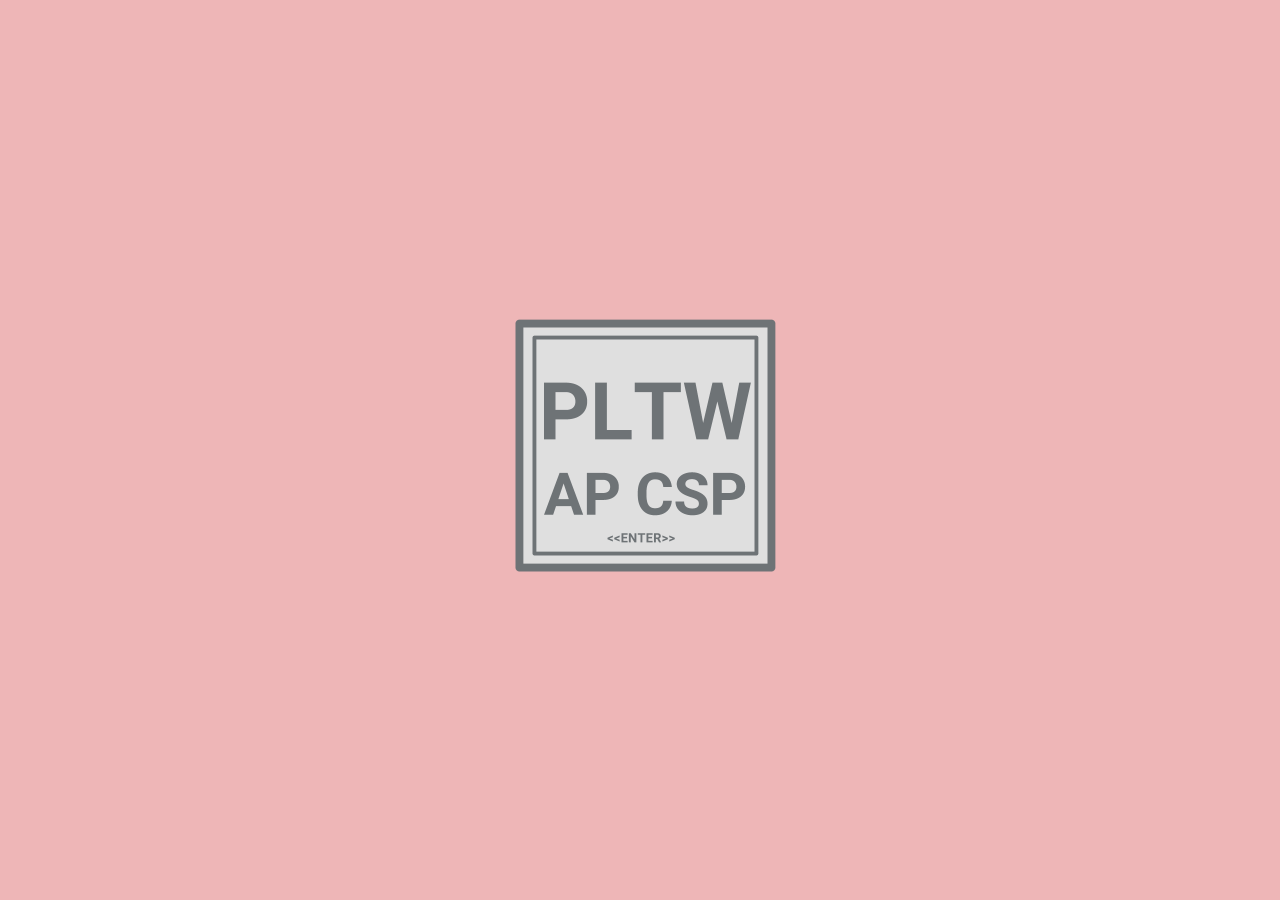
<file: index.html>
<!doctype html>
<html lang="en">
  <head>
    <meta charset="utf-8">
    <link href="my_website/web.css" rel="stylesheet" type="text/css">
    <title>PLTW-APCSP-Terry Nguyen</title>
  </head>
  <body>
    <a href="my_website/about.html"><img class="home" src="my_website/images/enter.png"></a>
  </body>
</html>
</file>
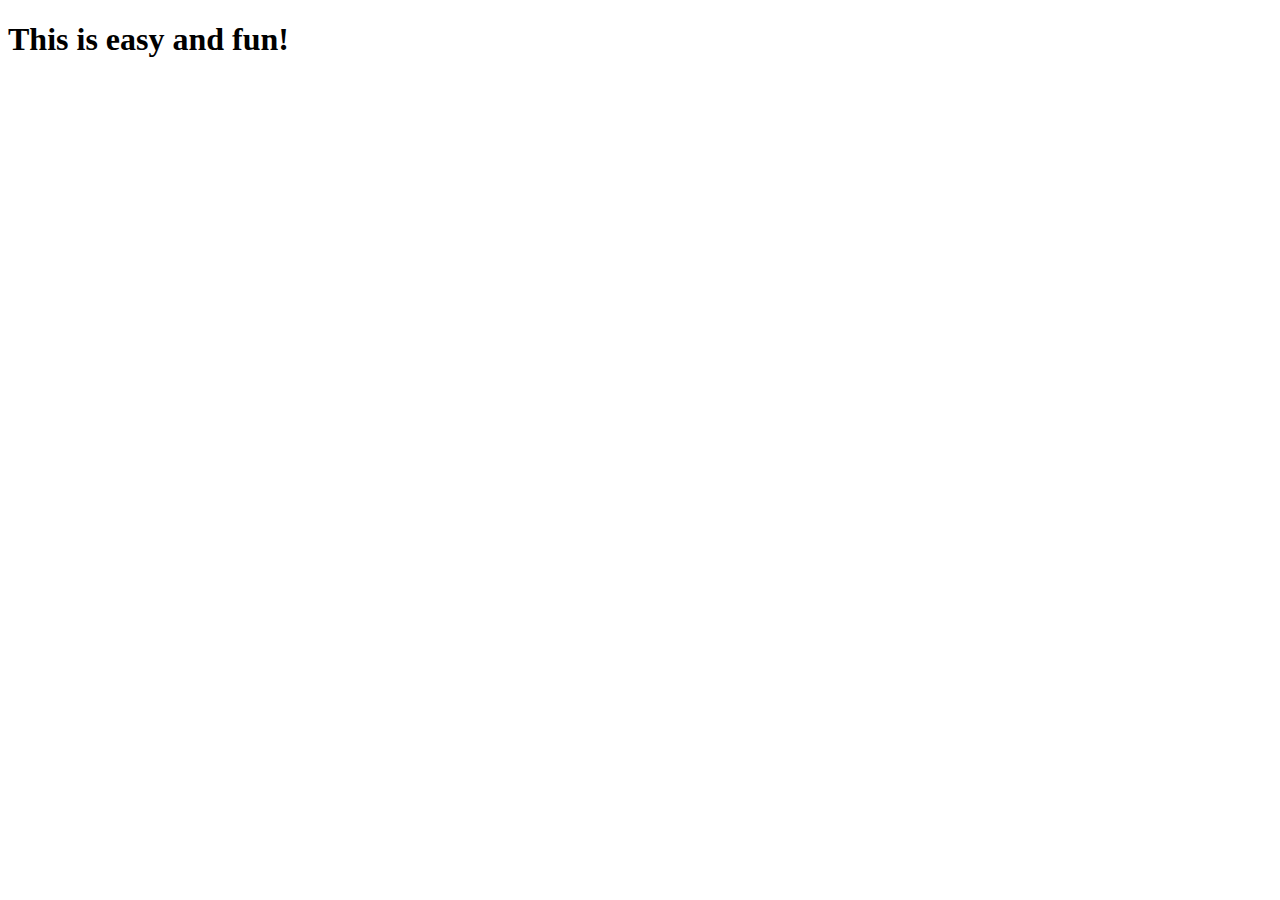
<file: 214/index.html>
<!doctype html>
<html lang="en">
    <head>
        <meta charset="utf-8">
        <title>Terry Nguyen's Website</title>
    </head>
    <body>
        <h1>
            This is easy and fun!
        </h1>
    </body>
</html>
</file>
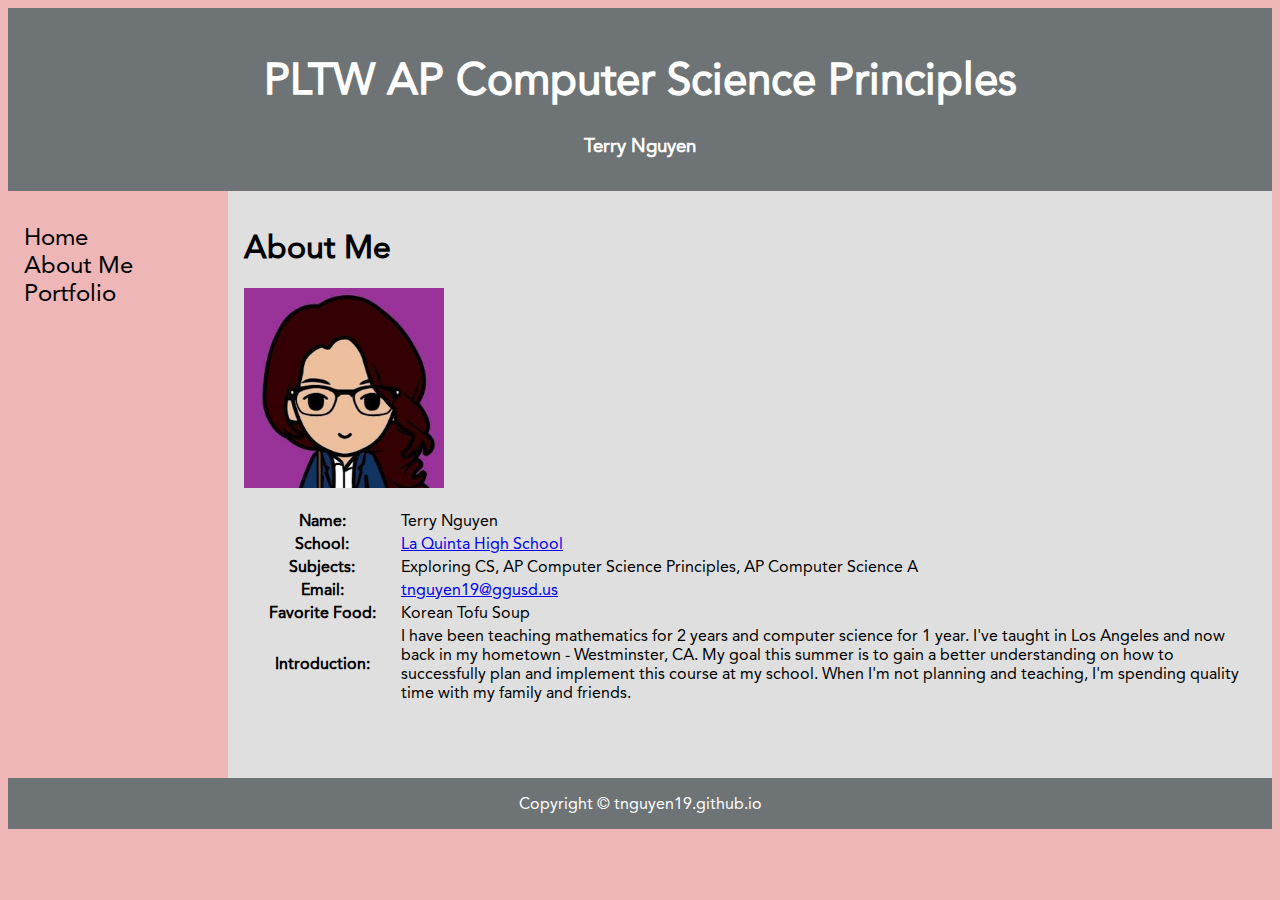
<file: about.html>
<!doctype html>
<html lang="en">
  <head>
    <meta charset="utf-8">
    <link href="web.css" rel="stylesheet" type="text/css">
    <title>About Me</title>
  </head>
  <body>
    <div class = "container">
      <header>
          <h1>PLTW AP Computer Science Principles</h1>
          <h3>Terry Nguyen</h3>
      </header>
      <nav>
          <ul>
              <li><a href="index.html">Home</a></li>
              <li><a href="about.html">About Me</a></li>
              <li><a href="portfolio.html">Portfolio</a></li>
          </ul>
      </nav>
      <article>
          <h1>About Me</h1>
          <p><img src="images/self.jpg" height="200"></p>
          <table>
            <tr><th>Name:</th><td>Terry Nguyen</td></tr>
            <tr><th>School:</th><td><a href="http://www.laquintahs.org">La Quinta High School</a></td></tr>
            <tr><th>Subjects:</th><td>Exploring CS, AP Computer Science Principles, AP Computer Science A</td></tr>
            <tr><th>Email:</th><td><a href="mailto:tnguyen19@ggusd.us">tnguyen19@ggusd.us</a></td></tr>
            <tr><th>Favorite Food:</th><td>Korean Tofu Soup</td></tr>
            <tr><th>Introduction:</th><td>I have been teaching mathematics for 2 years and computer science for 1 year.
            I've taught in Los Angeles and now back in my hometown - Westminster, CA.
            My goal this summer is to gain a better understanding on how to successfully plan and implement this course at my school.
            When I'm not planning and teaching, I'm spending quality time with my family and friends. </td></tr>
          </table>
          <br><br><br>
      </article>
      <footer>Copyright © tnguyen19.github.io</footer>
    </div>
  </body>
</html>
</file>
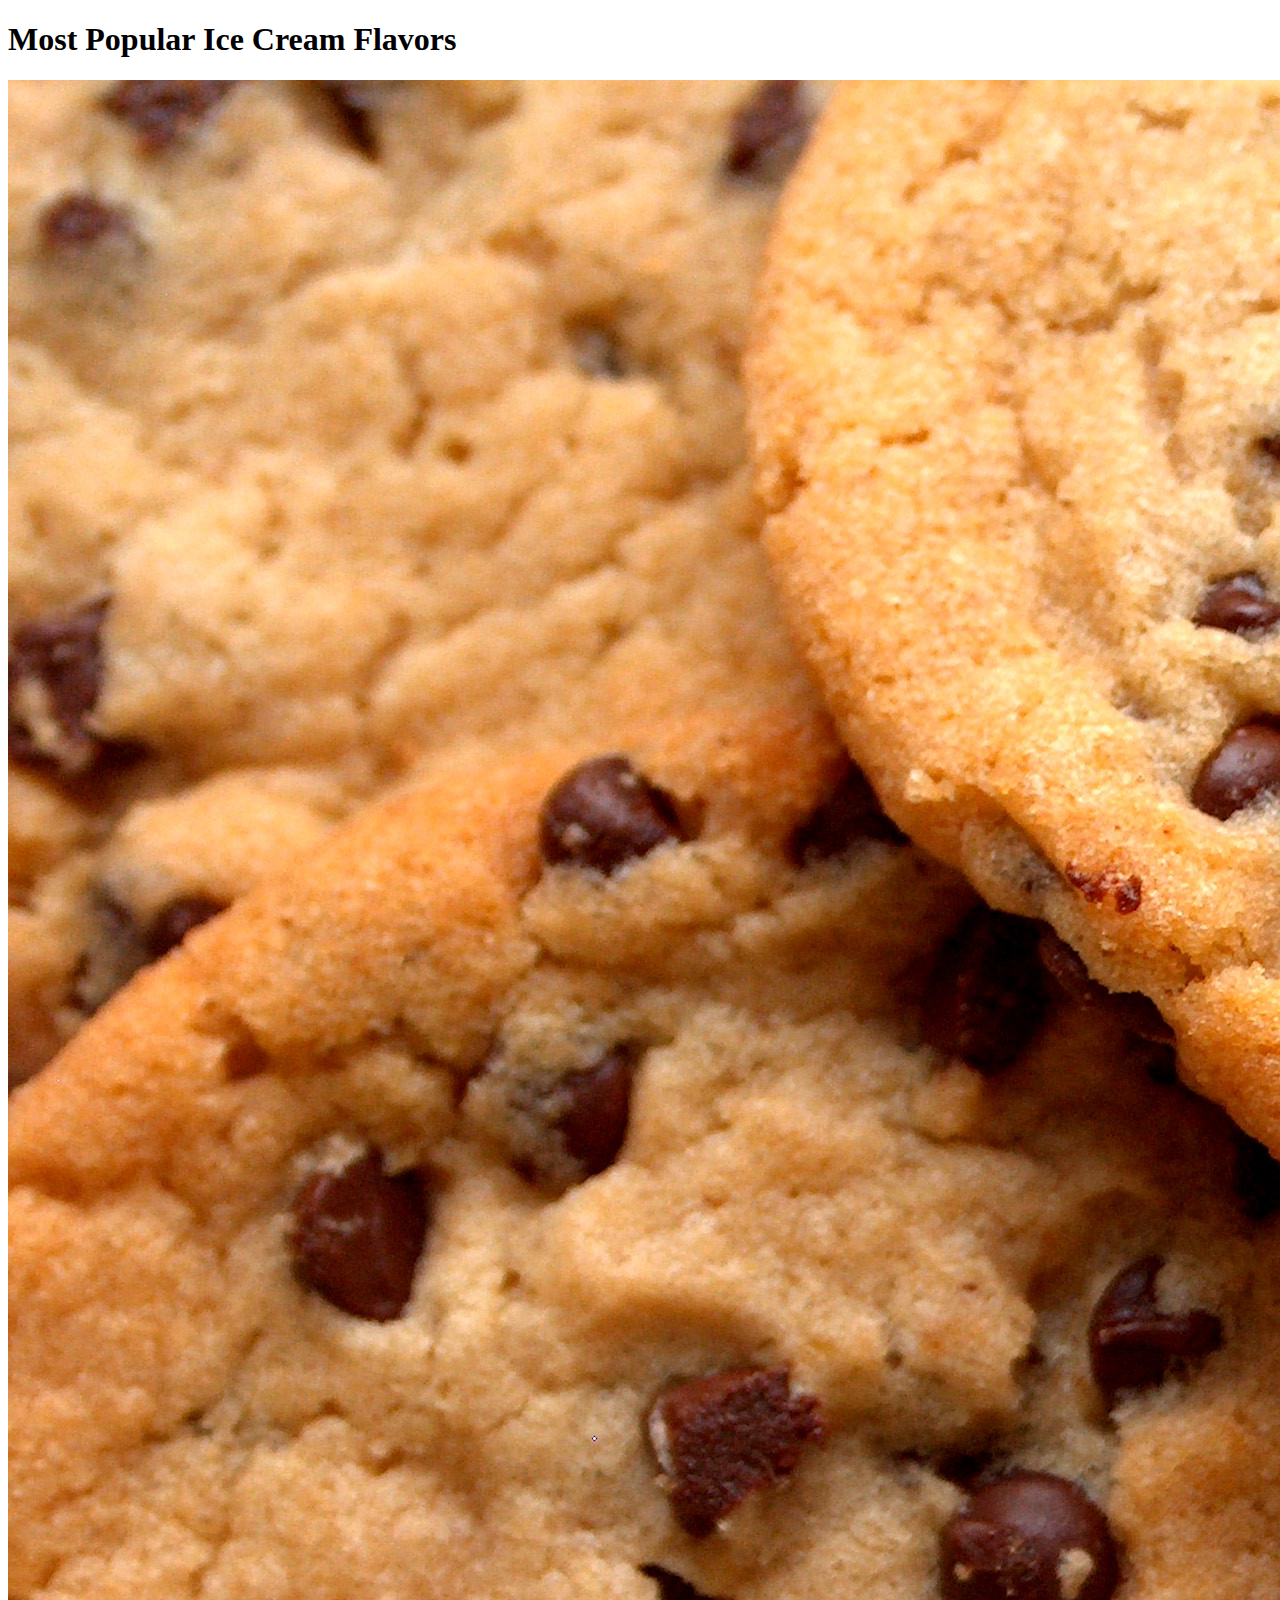
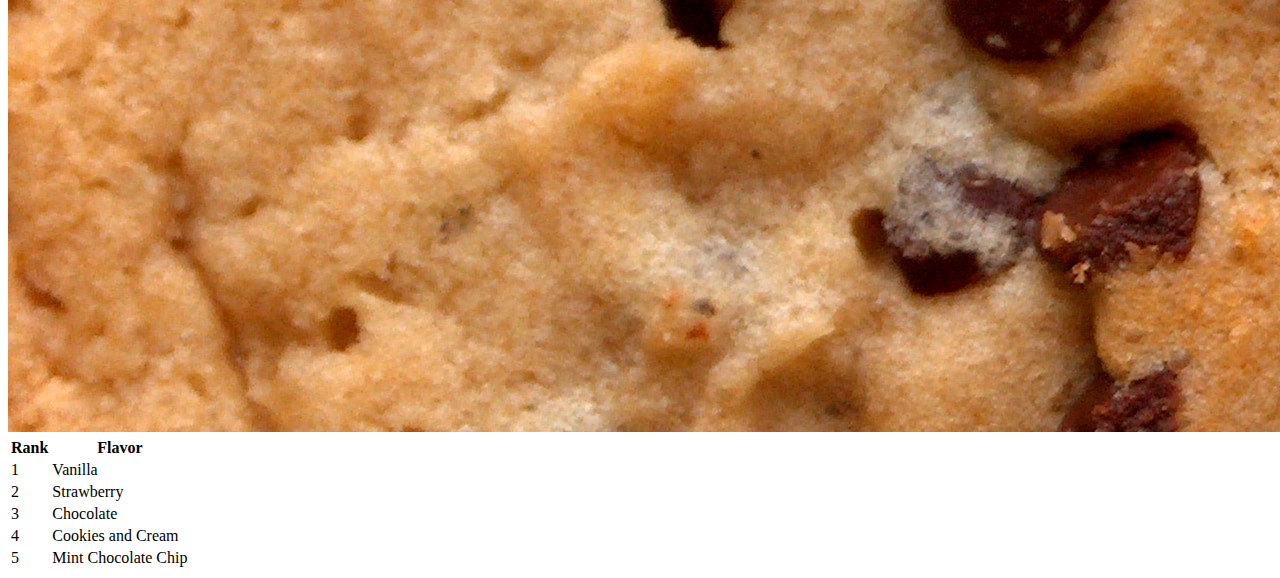
<file: ice.html>
<!DOCTYPE html>
<html>
  <head>
    <meta charset="utf-8">
    <title>I Scream For Ice Cream!</title>
  </head>
  <body>
    <h1>Most Popular Ice Cream Flavors</h1>
    <table>
      <img src="cookies.jpg" />
      <tr><th>Rank</th><th>Flavor</th></tr>
      <tr><td>1</td><td>Vanilla</td></tr>
      <tr><td>2</td><td>Strawberry</td></tr>
      <tr><td>3</td><td>Chocolate</td></tr>
      <tr><td>4</td><td>Cookies and Cream</td></tr>
      <tr><td>5</td><td>Mint Chocolate Chip</td></tr>
    </table>
  </body>
</html>
</file>
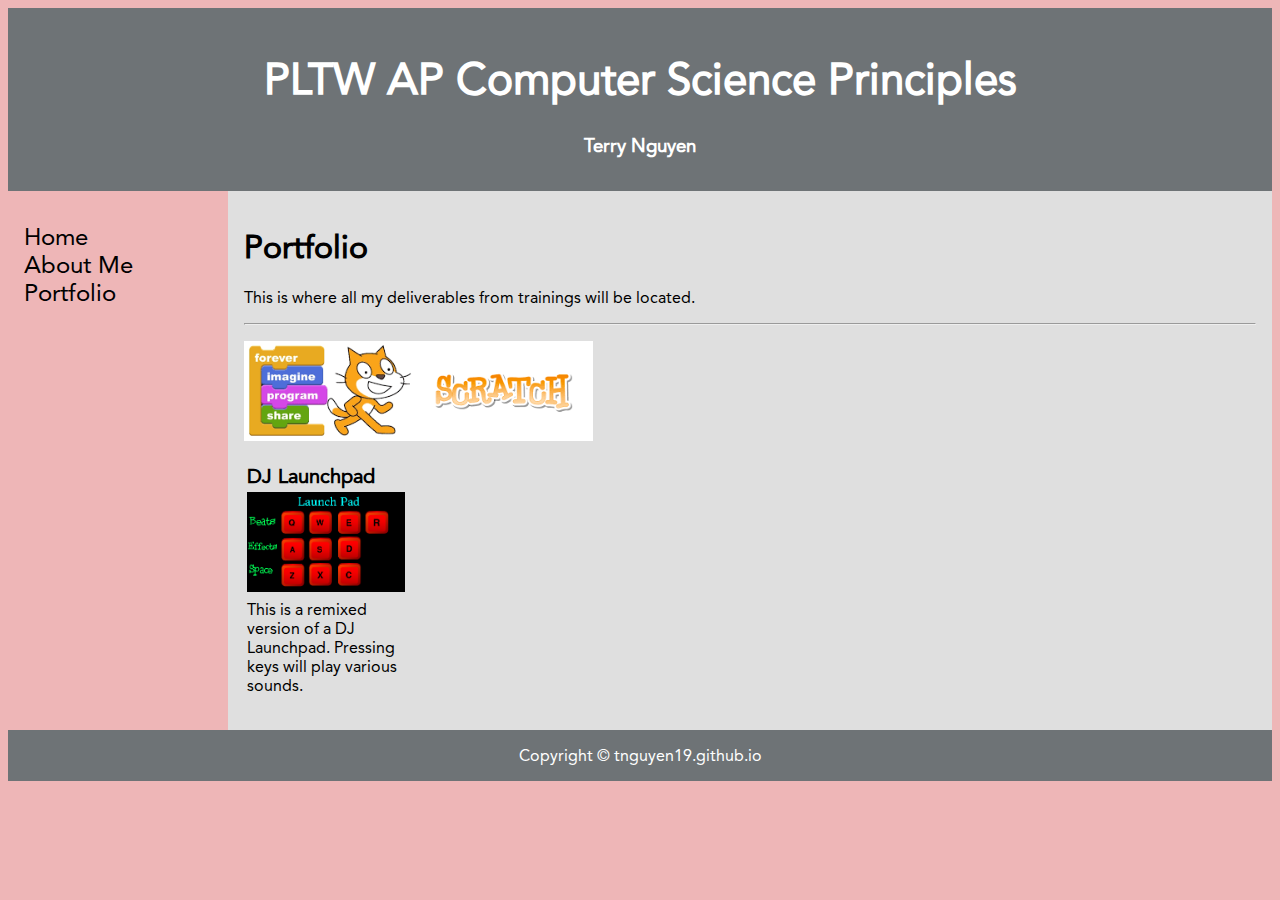
<file: portfolio.html>
<!doctype html>
	<html lang="en">
	  <head>
	    <meta charset="utf-8">
	    <link href="web.css" rel="stylesheet" type="text/css">
	    <title>Portfolio</title>
	  </head>
	  <body>
	      <div class = "container">
	          <header>
	              <h1>PLTW AP Computer Science Principles</h1>
	              <h3>Terry Nguyen</h3>
	          </header>
	          <nav>
	              <ul>
	                  <li><a href="index.html">Home</a></li>
	                  <li><a href="about.html">About Me</a></li>
	                  <li><a href="portfolio.html">Portfolio</a></li>
	              </ul>
	          </nav>
	          <article>
	              <h1>Portfolio</h1>
	              <p>This is where all my deliverables from trainings will be located.</p>
	              <hr>
	              <p>
	                  <a target="_blank" href="https://scratch.mit.edu">
                      <img src="images/scratchlogo.png" height="100"></a><br>
                      <table id="scratch">
                      	<tr><th>DJ Launchpad</th></tr>
                      	<tr><td><a href="https://scratch.mit.edu/projects/117107619" target="_blank"><img src= "images/scratch.PNG" height="100"></a></td></tr>
                      	<tr><td>This is a remixed version of a DJ Launchpad. Pressing keys will play various sounds.</td></tr>
                      </table>
                  </p>
	          </article>
	          <footer>Copyright © tnguyen19.github.io</footer>
	      </div>
	  </body>
	</html>
</file>
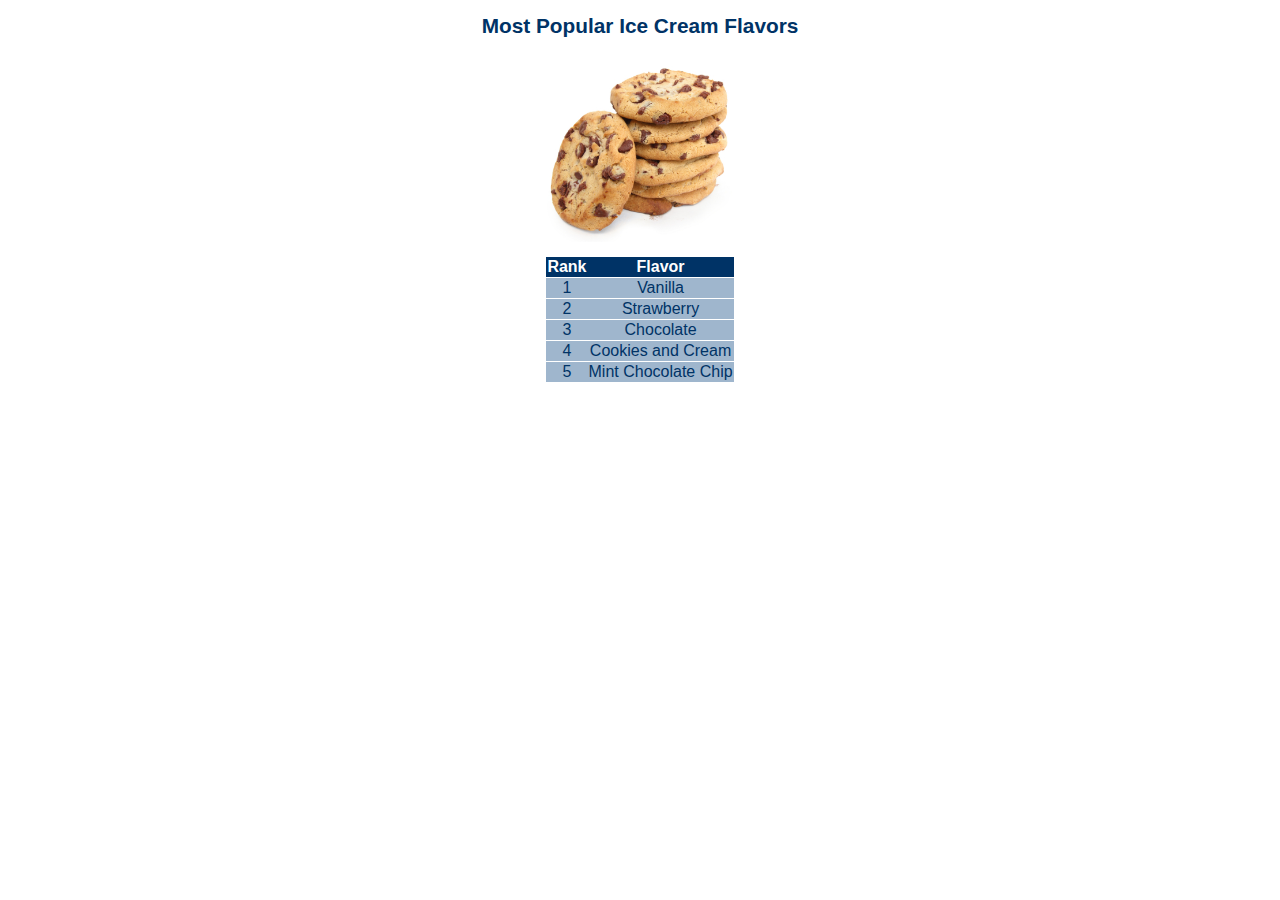
<file: 214/ice.html>
<!DOCTYPE html>
<html>
  <head>
    <meta charset="utf-8">
    <title>I Scream For Ice Cream!</title>
    <link href="icecream.css" rel="stylesheet" type="text/css">
  </head>
  <body>
    <h1>Most Popular Ice Cream Flavors</h1>
    <img src="images/cookie.jpg" height="200" width="200" alt="Picture of Cookies"/>
    <table>
      <tr><th>Rank</th><th>Flavor</th></tr>
      <tr><td>1</td><td>Vanilla</td></tr>
      <tr><td>2</td><td>Strawberry</td></tr>
      <tr><td>3</td><td>Chocolate</td></tr>
      <tr><td>4</td><td>Cookies and Cream</td></tr>
      <tr><td>5</td><td>Mint Chocolate Chip</td></tr>
    </table>
  </body>
</html>
</file>
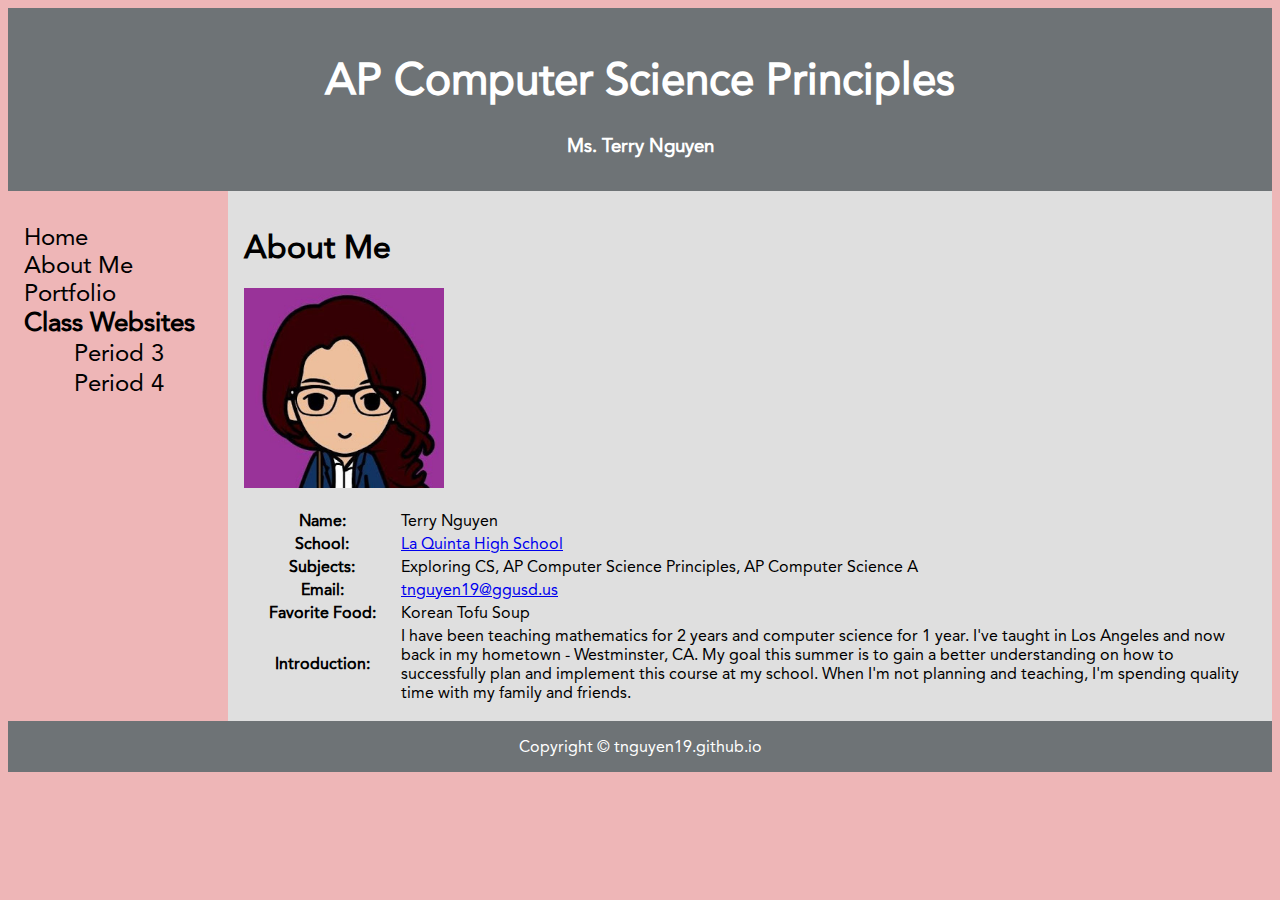
<file: my_website/about.html>
<!doctype html>
<html lang="en">
  <head>
    <meta charset="utf-8">
    <link href="web.css" rel="stylesheet" type="text/css">
    <title>About Me</title>
  </head>
  <body class="content_body">
    <div class = "container">
      <header>
          <h1>AP Computer Science Principles</h1>
          <h3>Ms. Terry Nguyen</h3>
      </header>
      <nav>
          <ul>
              <li><a href="../index.html">Home</a></li>
              <li><a href="about.html">About Me</a></li>
              <li><a href="portfolio.html">Portfolio</a></li>
              <li id="blah">Class Websites
	                  		<ul>
	                  			<li><a href="p3.html">Period 3</a></li>
	                  			<li><a href="p4.html">Period 4</a></li>
	                  		</ul>
	                  </li>
          </ul>
      </nav>
      <article>
          <h1>About Me</h1>
          <p><img src="images/self.jpg" height="200"></p>
          <table>
            <tr><th>Name:</th><td>Terry Nguyen</td></tr>
            <tr><th>School:</th><td><a href="http://www.laquintahs.org" target="_blank">La Quinta High School</a></td></tr>
            <tr><th>Subjects:</th><td>Exploring CS, AP Computer Science Principles, AP Computer Science A</td></tr>
            <tr><th>Email:</th><td><a href="mailto:tnguyen19@ggusd.us">tnguyen19@ggusd.us</a></td></tr>
            <tr><th>Favorite Food:</th><td>Korean Tofu Soup</td></tr>
            <tr><th>Introduction:</th><td>I have been teaching mathematics for 2 years and computer science for 1 year.
            I've taught in Los Angeles and now back in my hometown - Westminster, CA.
            My goal this summer is to gain a better understanding on how to successfully plan and implement this course at my school.
            When I'm not planning and teaching, I'm spending quality time with my family and friends. </td></tr>
          </table>
      </article>
      <footer>Copyright © tnguyen19.github.io</footer>
    </div>
  </body>
</html>
</file>
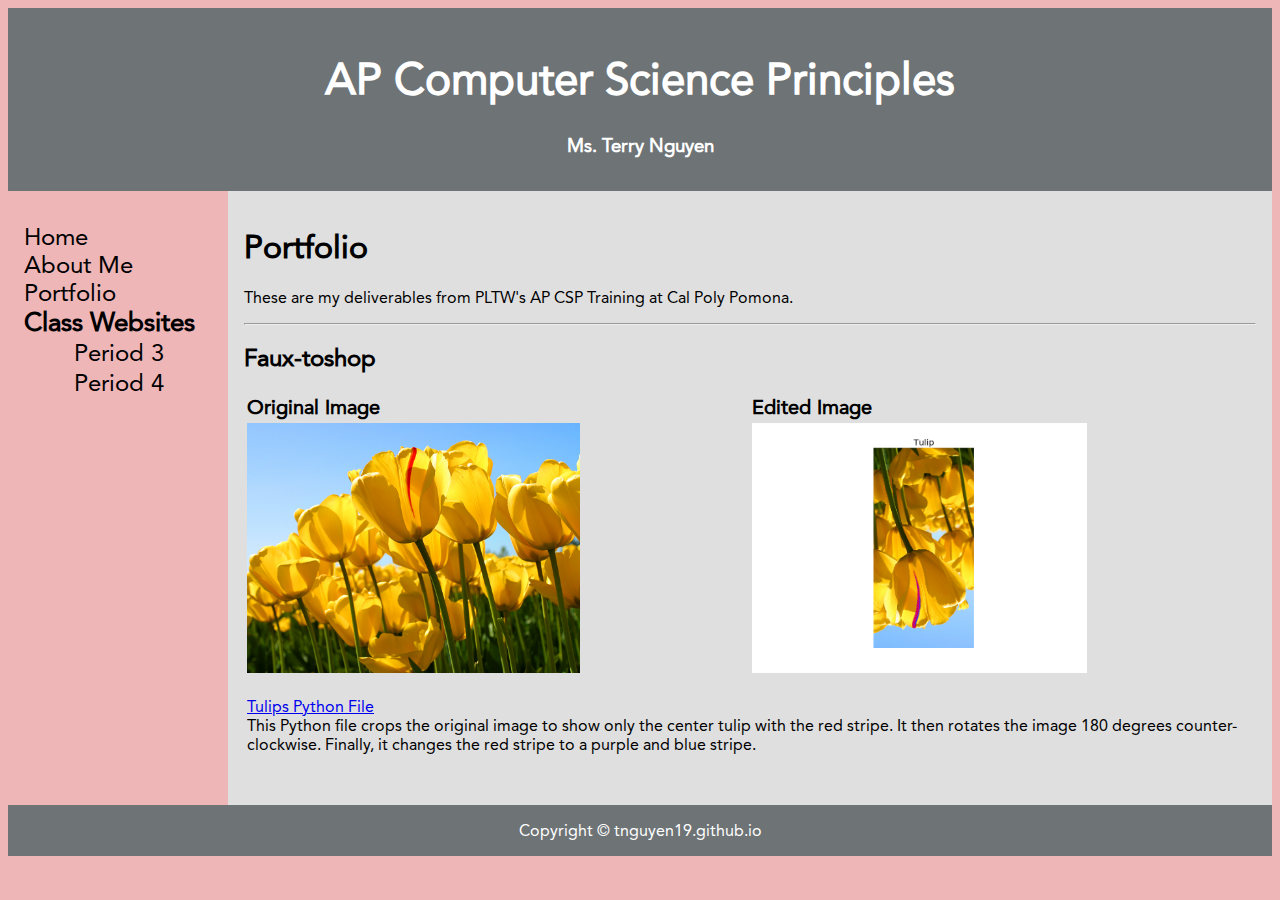
<file: my_website/fauxtoshop.html>
<!doctype html>
	<html lang="en">
	  <head>
	    <meta charset="utf-8">
	    <link href="web.css" rel="stylesheet" type="text/css">
	    <title>Faux-toshop</title>
	  </head>
	  <body class="content_body">
	      <div class = "container">
	          <header>
	              <h1>AP Computer Science Principles</h1>
	              <h3>Ms. Terry Nguyen</h3>
	          </header>
	          <nav>
	              <ul>
	                  <li><a href="../index.html">Home</a></li>
	                  <li><a href="about.html">About Me</a></li>
	                  <li><a href="portfolio.html#port">Portfolio</a></li>
	                  <li id="blah">Class Websites
	                  		<ul>
	                  			<li><a href="p3.html">Period 3</a></li>
	                  			<li><a href="p4.html">Period 4</a></li>
	                  		</ul>
	                  </li>
	              </ul>
	          </nav>
	          <article>
	              <h1 id="port">Portfolio</h1>
	              <p>These are my deliverables from PLTW's AP CSP Training at Cal Poly Pomona.</p>
	              <hr>
	              <h2>Faux-toshop</h2>
	              <p>
                      <table id="fauxtoshop">
                      	<tr><th>Original Image</th><th>Edited Image</th></tr>
                      	<tr><td>
                      			<a href="images/Tulips.jpg" target="_blank"><img src="images/Tulips.jpg" height="250"></a>
                      		</td>
                      		<td>
                      			<a href="images/Tulips_Edit.png" target="_blank"><img src="images/Tulips_Edit.png" height="250"></a>
                      		</td>
                      	</tr>
                      	<tr><td colspan="2">
                      			<p><a href="files/tulips.py">Tulips Python File</a><br>
                      			This Python file crops the original image to show only the center tulip with the red stripe.  It then rotates the image 180 degrees counter-clockwise.  Finally, it changes the red stripe to a purple and blue stripe.
                      			</p>
                      		</td>
                      	</tr>
                      </table>
                  </p>
	          </article>
	          <footer>Copyright © tnguyen19.github.io</footer>
	      </div>
	  </body>
	</html>
</file>
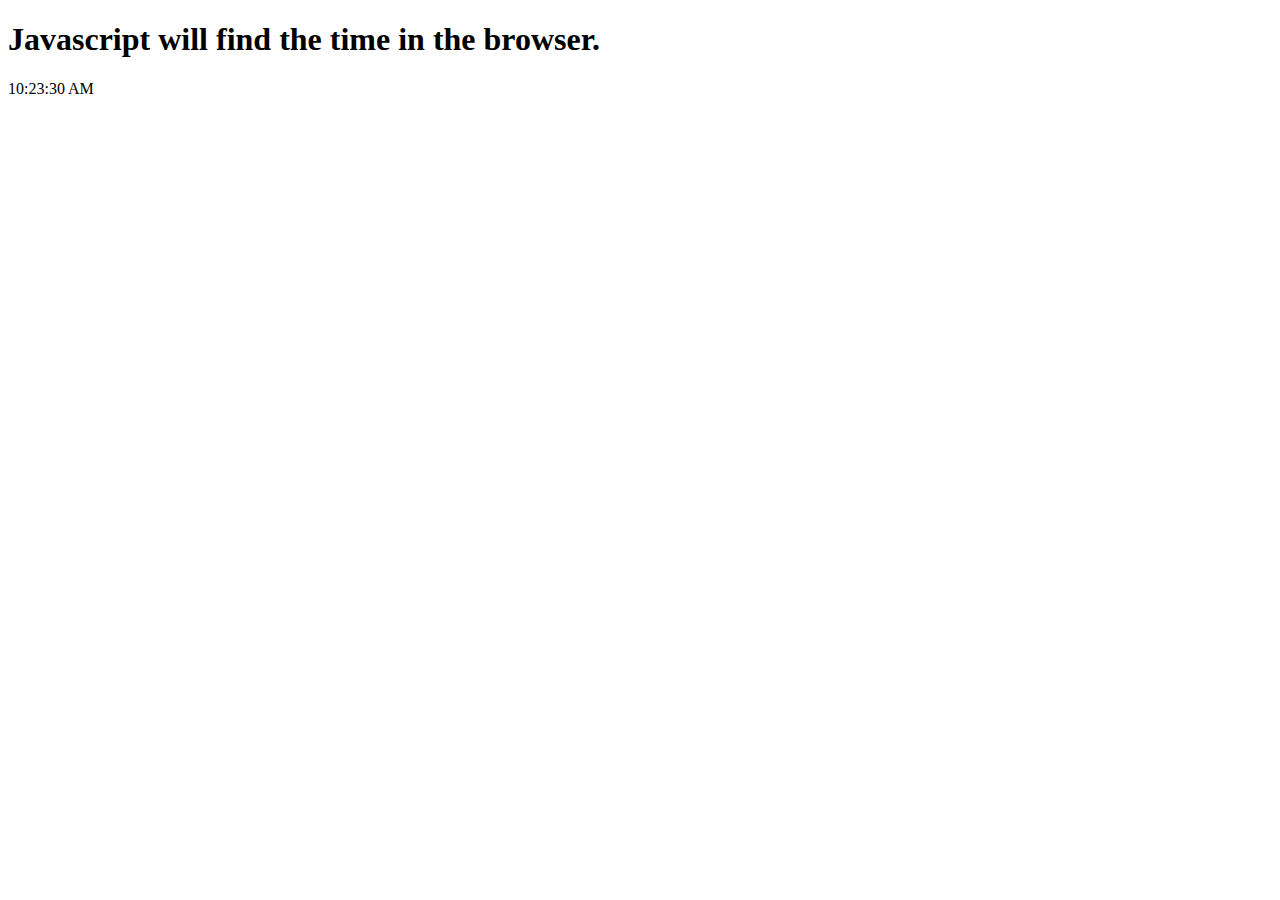
<file: my_website/javascript.html>
<!doctype html>
<html>
    <head>
        <meta charset="utf-8">
        <title>JavaScript Practice</title>
    </head>
    <body>
        <h1>Javascript will find the time in the browser.</h1>
        <script type="text/javascript">
            var current = new Date();
            var hours = current.getHours();
            var minutes = current.getMinutes();
            var seconds = current.getSeconds();
            var suffix = "AM";
            
            if (seconds < 10)
                seconds = "0" + seconds;
                
            if (minutes < 10)
                minutes = "0" + minutes;
                
            if (hours>=12)
            {
                hours = hours - 12;
                suffix = "PM";
            }
            if (hours === 0)
                hours = 12;
                
            document.write("<p>" + hours + ":" + minutes + ":" + seconds + " " + suffix + "</p>");
        </script>
    </body>
</html>
</file>
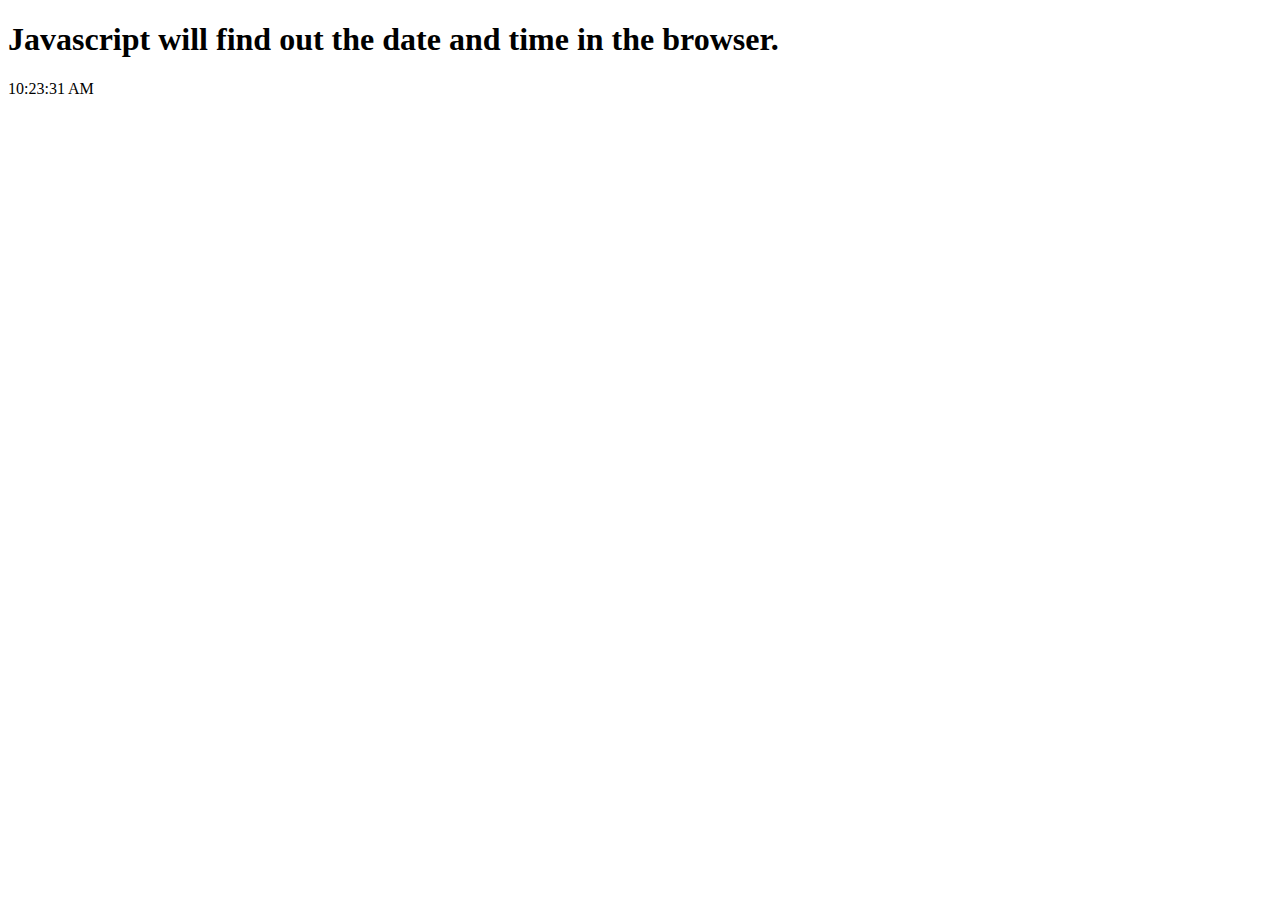
<file: my_website/javascriptpractice.html>
<!doctype html>
<html>
    <head>
        <meta charset="utf-8">
        <title>JavaScript</title>
    </head>
    <body>
        <h1>
            Javascript will find out the date and time in the browser.
        </h1>
        <script type="text/javascript">
            var currentTime = new Date();
            var hours = currentTime.getHours();
            var minutes = currentTime.getMinutes();
            var seconds = currentTime.getSeconds();
            var suffix = "AM";
            
            if(seconds<10)
                seconds = "0" + seconds;
                
            if(minutes<10)
                minutes = "0" + minutes;
                
            if(hours>=12)
            {
               suffix ="PM";
               hours = hours - 12;
            }
            
            if(hours == 0)
                hours = 12;
            
            document.write("<p>" + hours + ":" + minutes + ":"+ seconds+ " " + suffix + "</p>");
        </script>
    </body>
</html>
</file>
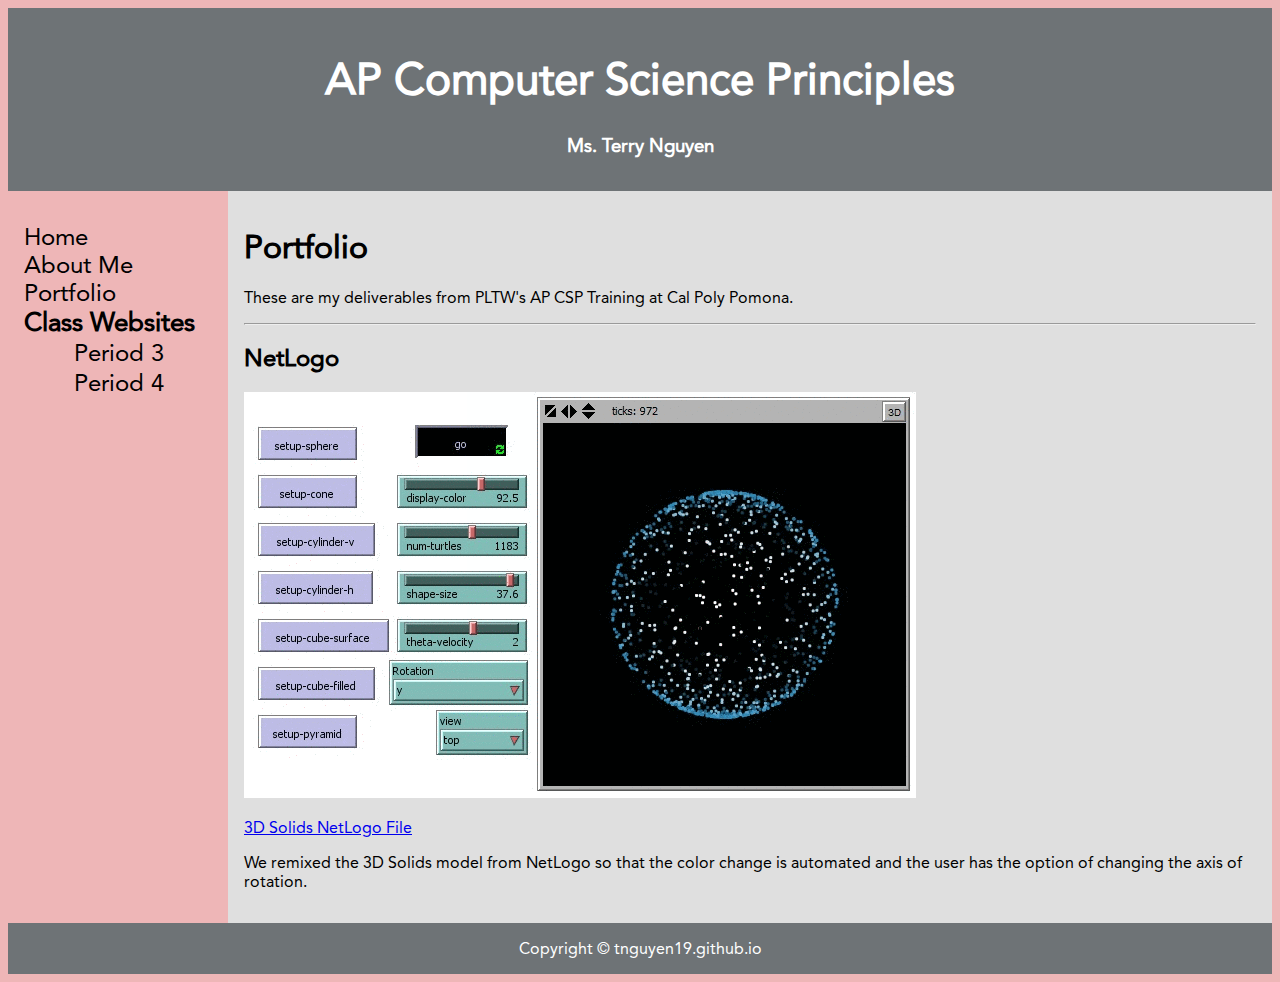
<file: my_website/netlogo.html>
<!doctype html>
	<html lang="en">
	  <head>
	    <meta charset="utf-8">
	    <link href="web.css" rel="stylesheet" type="text/css">
	    <title>NetLogo</title>
	  </head>
	  <body class="content_body">
	      <div class = "container">
	          <header>
	              <h1>AP Computer Science Principles</h1>
	              <h3>Ms. Terry Nguyen</h3>
	          </header>
	          <nav>
	              <ul>
	                  <li><a href="../index.html">Home</a></li>
	                  <li><a href="about.html">About Me</a></li>
	                  <li><a href="portfolio.html#port">Portfolio</a></li>
	                  <li id="blah">Class Websites
	                  		<ul>
	                  			<li><a href="p3.html">Period 3</a></li>
	                  			<li><a href="p4.html">Period 4</a></li>
	                  		</ul>
	                  </li>
	              </ul>
	          </nav>
	          <article>
	              <h1 id="port">Portfolio</h1>
	              <p>These are my deliverables from PLTW's AP CSP Training at Cal Poly Pomona.</p>
	              <hr>
	              <h2>NetLogo</h2>
	              <p><a href="images/3dsolids.gif" target="_blank"><img src="images/3dsolids.gif"></a></p>
	              <p><a href="files/3dsolids.nlogo">3D Solids NetLogo File</a></p>
                  <p>We remixed the 3D Solids model from NetLogo so that the color change is automated and the user has the option of changing the 
                  axis of rotation.
                  </p>
	          </article>
	          <footer>Copyright © tnguyen19.github.io</footer>
	      </div>
	  </body>
	</html>
</file>
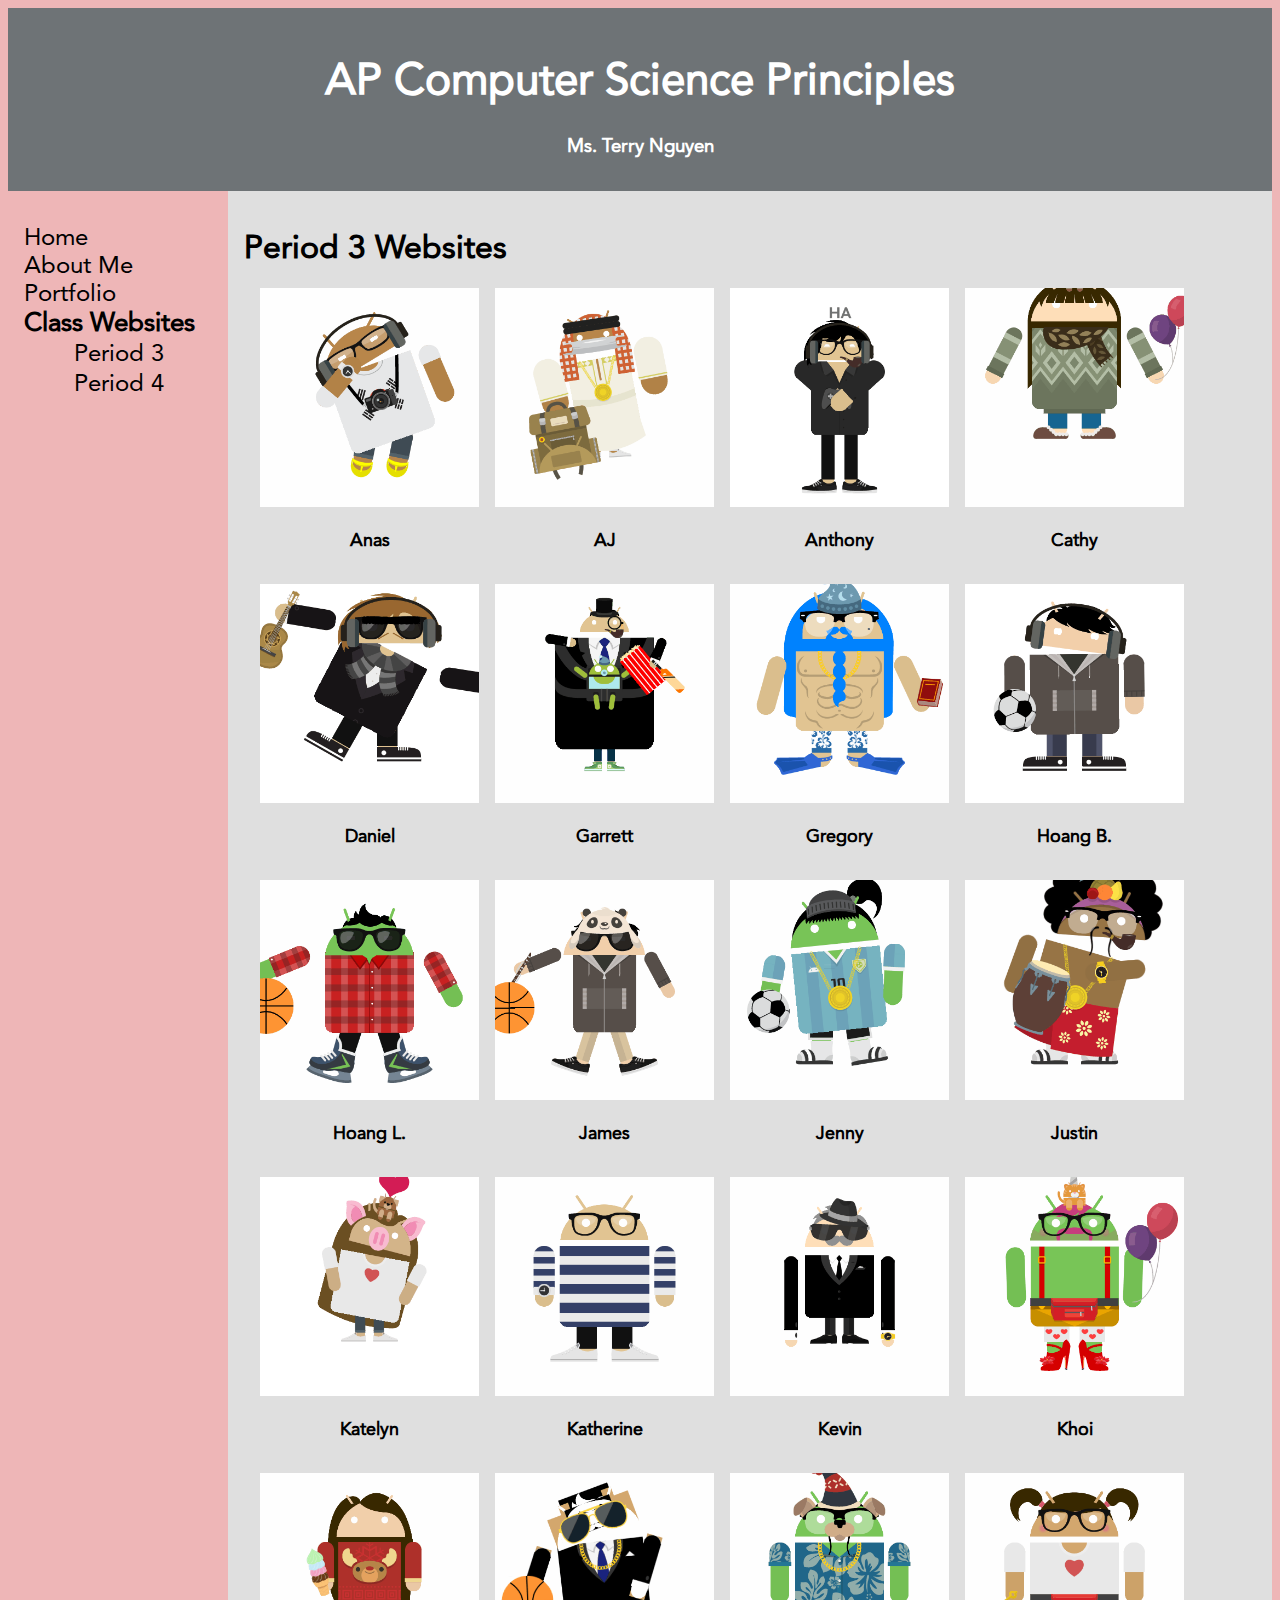
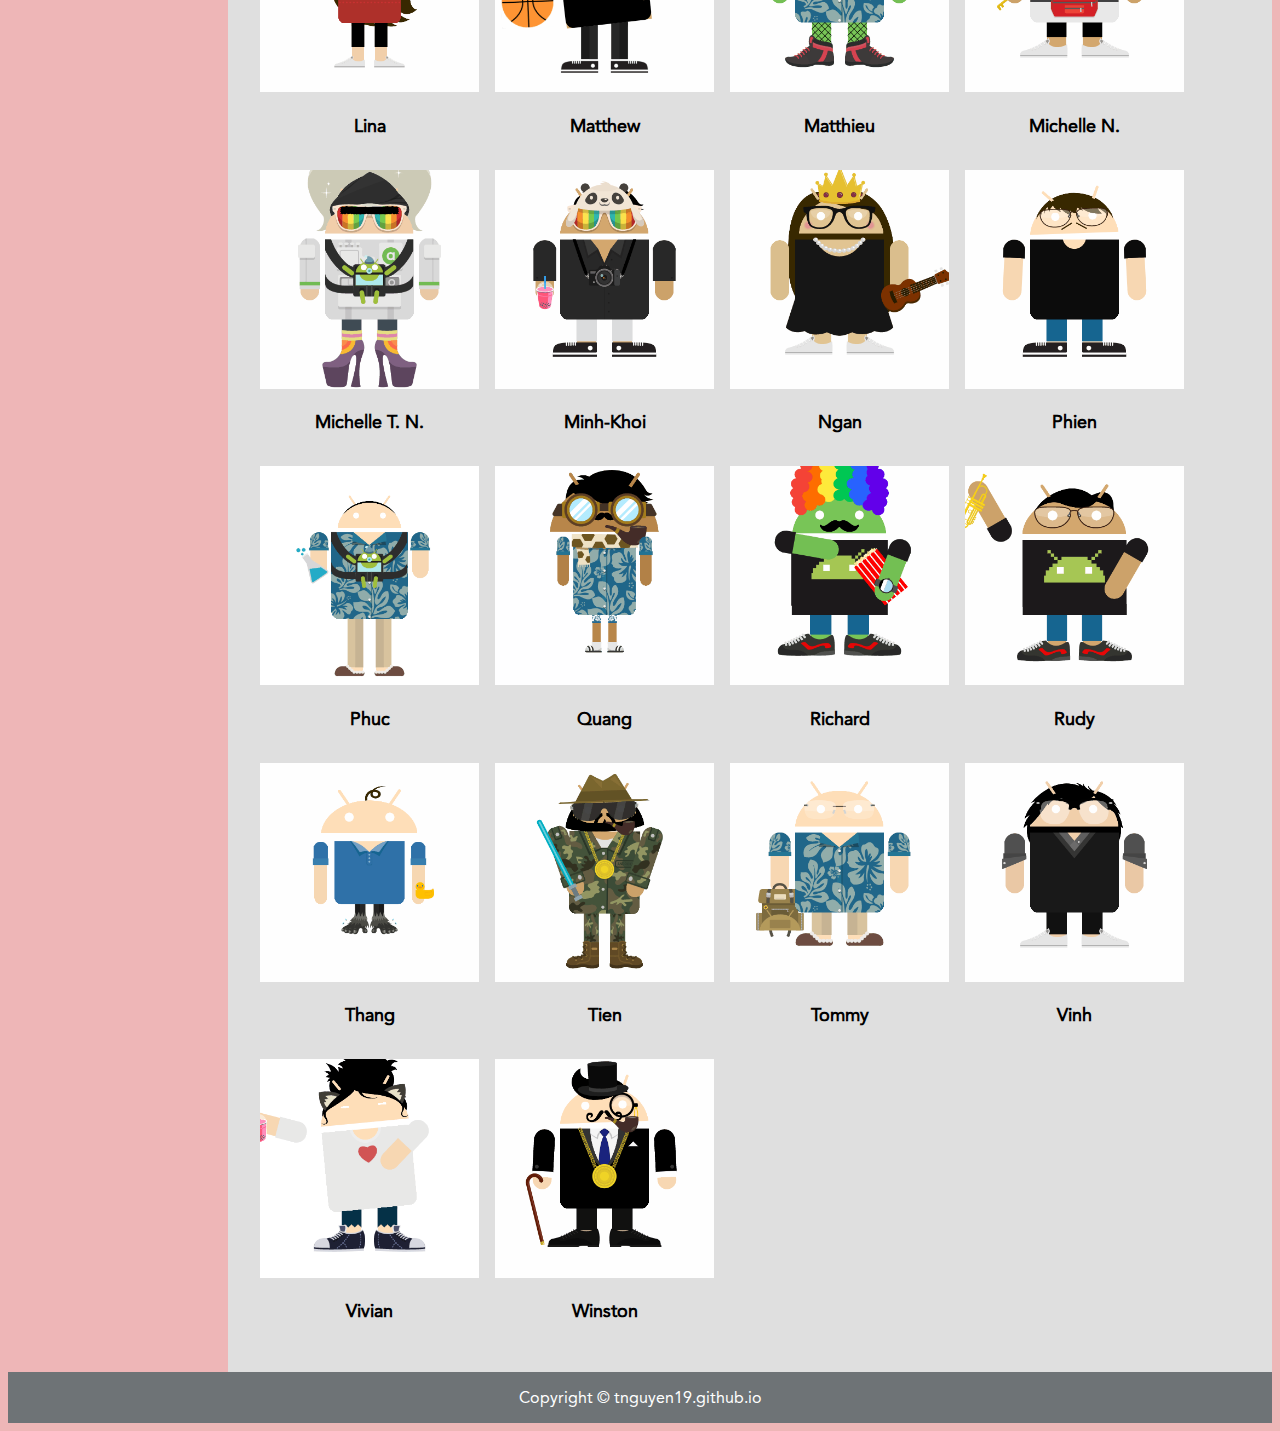
<file: my_website/p3.html>
<!doctype html>
<html lang="en">
  <head>
    <meta charset="utf-8">
    <link href="web.css" rel="stylesheet" type="text/css">
    <title>Period 3 APCSP</title>
  </head>
  <body class="content_body">
    <div class = "container">
      <header>
          <h1>AP Computer Science Principles</h1>
          <h3>Ms. Terry Nguyen</h3>
      </header>
      <nav>
          <ul>
              <li><a href="../index.html">Home</a></li>
              <li><a href="about.html">About Me</a></li>
              <li><a href="portfolio.html">Portfolio</a></li>
              <li id="blah">Class Websites
	                  		<ul>
	                  			<li><a href="p3.html">Period 3</a></li>
	                  			<li><a href="p4.html">Period 4</a></li>
	                  		</ul>
	                  </li>
          </ul>
      </nav>
      <article>
          <h1>Period 3 Websites</h1>
     <!-- First Photo Grid -->
  <div class="w3-row-padding">
    <div class="w3-third w3-container w3-margin-bottom">
        <a target="_blank" href="https://18aullah.github.io/my_website/index.html">
              <img src="images/p3avatars/anas.gif" alt="Anas" style="width:100%" class="w3-hover-opacity">
          </a>
      <div class="w3-container w3-white">
        <p><b>Anas</b></p>
      </div>
    </div>
    <div class="w3-third w3-container w3-margin-bottom">
        <a target="_blank" href="https://anjohnypham.github.io/my_website/index.html">
          <img src="images/p3avatars/aj.gif" alt="AJ" style="width:100%" class="w3-hover-opacity">
      </a>
      <div class="w3-container w3-white">
        <p><b>AJ</b></p>
      </div>
    </div>
    <div class="w3-third w3-container w3-margin-bottom">
        <a target="_blank" href="https://18anguyen33.github.io/my_website/">
              <img src="images/p3avatars/anthony.gif" alt="Anthony" style="width:100%" class="w3-hover-opacity">
              </a>
      <div class="w3-container w3-white">
        <p><b>Anthony</b></p>
      </div>
    </div>
    <div class="w3-third w3-container">
        <a target="_blank" href="https://18cpham3.github.io/my_website/index.html">
              <img src="images/p3avatars/cathy.gif" alt="Cathy" style="width:100%" class="w3-hover-opacity">
          </a>
      <div class="w3-container w3-white">
        <p><b>Cathy</b></p>
      </div>
    </div>
  </div>
  
  <!-- Second Photo Grid-->
  <div class="w3-row-padding">
    <div class="w3-third w3-container w3-margin-bottom">
        <a target="_blank" href="https://18dtruong2.github.io/my_website/">
          <img src="images/p3avatars/daniel.gif" alt="Daniel" style="width:100%" class="w3-hover-opacity">
      </a>
      <div class="w3-container w3-white">
        <p><b>Daniel</b></p>
      </div>
    </div>
    <div class="w3-third w3-container w3-margin-bottom">
        <a target="_blank" href="https://18gwoo.github.io/My-Website/about.html">
              <img src="images/p3avatars/garrett.gif" alt="Garrett" style="width:100%" class="w3-hover-opacity">
              </a>
      <div class="w3-container w3-white">
        <p><b>Garrett</b></p>
      </div>
    </div>
    <div class="w3-third w3-container w3-margin-bottom">
        <a target="_blank" href="https://17gle2.github.io/my_website/about.html">
          <img src="images/p3avatars/gregoryle.gif" alt="Gregory" style="width:100%" class="w3-hover-opacity">
      </a>
      <div class="w3-container w3-white">
        <p><b>Gregory</b></p>
      </div>
    </div>
    <div class="w3-third w3-container">
        <a target="_blank" href="https://19hbui.github.io/my_website/about.html">
          <img src="images/p3avatars/hoangbui.gif" alt="HoangB" style="width:100%" class="w3-hover-opacity">
      </a>
      <div class="w3-container w3-white">
        <p><b>Hoang B.</b></p>
      </div>
    </div>
  </div>
          
<!-- Third Photo Grid-->
  <div class="w3-row-padding">
    <div class="w3-third w3-container w3-margin-bottom">
        <a target="_blank" href="https://19hluu.github.io/">
          <img src="images/p3avatars/HoangL.gif" alt="HoangL" style="width:100%" class="w3-hover-opacity">
      </a>
      <div class="w3-container w3-white">
        <p><b>Hoang L.</b></p>
      </div>
    </div>
    <div class="w3-third w3-container w3-margin-bottom">
        <a target="_blank" href="https://jlovepham.github.io/my_website/about.html">
              <img src="images/p3avatars/jam.gif" alt="James" style="width:100%" class="w3-hover-opacity">
              </a>
      <div class="w3-container w3-white">
        <p><b>James</b></p>
      </div>
    </div>
    <div class="w3-third w3-container w3-margin-bottom">
        <a target="_blank" href="https://18jle3.github.io/My_website/about.html">
          <img src="images/p3avatars/Jenny.gif" alt="Jenny" style="width:100%" class="w3-hover-opacity">
      </a>
      <div class="w3-container w3-white">
        <p><b>Jenny</b></p>
      </div>
    </div>
    <div class="w3-third w3-container">
        <a target="_blank" href="https://justintime200.github.io/my_website/index.html">
          <img src="images/p3avatars/justin.gif" alt="Justin" style="width:100%" class="w3-hover-opacity">
      </a>
      <div class="w3-container w3-white">
        <p><b>Justin</b></p>
      </div>
    </div>
  </div>
  
  <!-- Fourth Photo Grid-->
  <div class="w3-row-padding">
    <div class="w3-third w3-container w3-margin-bottom">
        <a target="_blank" href="https://vokatelyn.github.io/my_website/">
          <img src="images/p3avatars/kate.gif" alt="Katelyn" style="width:100%" class="w3-hover-opacity">
      </a>
      <div class="w3-container w3-white">
        <p><b>Katelyn</b></p>
      </div>
    </div>
    <div class="w3-third w3-container w3-margin-bottom">
        <a target="_blank" href="https://19kngo.github.io/19kngo.github.io/my_website/about.html">
              <img src="images/p3avatars/katherine.gif" alt="Katherine" style="width:100%" class="w3-hover-opacity">
              </a>
      <div class="w3-container w3-white">
        <p><b>Katherine</b></p>
      </div>
    </div>
    <div class="w3-third w3-container w3-margin-bottom">
        <a target="_blank" href="https://17knguyen10.github.io/my_website/index.html">
          <img src="images/p3avatars/Kevinnguyen.gif" alt="Kevin" style="width:100%" class="w3-hover-opacity">
      </a>
      <div class="w3-container w3-white">
        <p><b>Kevin</b></p>
      </div>
    </div>
    <div class="w3-third w3-container">
        <a target="_blank" href="https://19knguyen161743.github.io/index.html">
          <img src="images/p3avatars/Khoi.gif" alt="Khoi" style="width:100%" class="w3-hover-opacity">
      </a>
      <div class="w3-container w3-white">
        <p><b>Khoi</b></p>
      </div>
    </div>
  </div>
  
  <!-- Fifth Photo Grid -->
  <div class="w3-row-padding">
    <div class="w3-third w3-container w3-margin-bottom">
        <a target="_blank" href="https://17lvo.github.io/my_website/index.html">
          <img src="images/p3avatars/lina.gif" alt="Lina" style="width:100%" class="w3-hover-opacity">
      </a>
      <div class="w3-container w3-white">
        <p><b>Lina</b></p>
      </div>
    </div>
    <div class="w3-third w3-container w3-margin-bottom">
        <a target="_blank" href="https://18menochs.github.io/my_website/">
              <img src="images/p3avatars/matthewenochs.gif" alt="Matthew" style="width:100%" class="w3-hover-opacity">
              </a>
      <div class="w3-container w3-white">
        <p><b>Matthew</b></p>
      </div>
    </div>
    <div class="w3-third w3-container w3-margin-bottom">
        <a target="_blank" href="https://17mtran4.github.io/">
          <img src="images/p3avatars/matt.gif" alt="Matthieu" style="width:100%" class="w3-hover-opacity">
      </a>
      <div class="w3-container w3-white">
        <p><b>Matthieu</b></p>
      </div>
    </div>
    <div class="w3-third w3-container">
        <a target="_blank" href="https://17mnguyen9.github.io/michnguyen.github.io/my_website/about.html">
          <img src="images/p3avatars/Michelle.gif" alt="MichelleN" style="width:100%" class="w3-hover-opacity">
      </a>
      <div class="w3-container w3-white">
        <p><b>Michelle N.</b></p>
      </div>
    </div>
  </div>
  
    <!-- Sixth Photo Grid -->
  <div class="w3-row-padding">
    <div class="w3-third w3-container w3-margin-bottom">
        <a target="_blank" href="https://17mnguyen10.github.io/my_website/about.html">
          <img src="images/p3avatars/mishieT.gif" alt="MichelleTN" style="width:100%" class="w3-hover-opacity">
      </a>
      <div class="w3-container w3-white">
        <p><b>Michelle T. N.</b></p>
      </div>
    </div>
    <div class="w3-third w3-container w3-margin-bottom">
        <a target="_blank" href="https://18mdo2.github.io/my_website/index.html">
              <img src="images/p3avatars/Minh-Khoi.gif" alt="MinhKhoi" style="width:100%" class="w3-hover-opacity">
              </a>
      <div class="w3-container w3-white">
        <p><b>Minh-Khoi</b></p>
      </div>
    </div>
    <div class="w3-third w3-container w3-margin-bottom">
        <a target="_blank" href="https://17ntrinh.github.io/my_website/index.html">
          <img src="images/p3avatars/ngan.gif" alt="Ngan" style="width:100%" class="w3-hover-opacity">
      </a>
      <div class="w3-container w3-white">
        <p><b>Ngan</b></p>
      </div>
    </div>
    <div class="w3-third w3-container">
        <a target="_blank" href="https://19pnguyen6.github.io/MyWebsite/">
          <img src="images/p3avatars/phien.gif" alt="Phien" style="width:100%" class="w3-hover-opacity">
      </a>
      <div class="w3-container w3-white">
        <p><b>Phien</b></p>
      </div>
    </div>
  </div>
      <!-- Seventh Photo Grid -->
  <div class="w3-row-padding">
    <div class="w3-third w3-container w3-margin-bottom">
        <a target="_blank" href="https://18pnguyen12.github.io/my_website/about.html">
          <img src="images/p3avatars/brunner.gif" alt="Phuc" style="width:100%" class="w3-hover-opacity">
      </a>
      <div class="w3-container w3-white">
        <p><b>Phuc</b></p>
      </div>
    </div>
    <div class="w3-third w3-container w3-margin-bottom">
        <a target="_blank" href="https://quangdang17.github.io/my_website/index.html">
              <img src="images/p3avatars/quang.gif" alt="Quang" style="width:100%" class="w3-hover-opacity">
              </a>
      <div class="w3-container w3-white">
        <p><b>Quang</b></p>
      </div>
    </div>
    <div class="w3-third w3-container w3-margin-bottom">
        <a target="_blank" href="https://phanrichard.github.io/about.html">
          <img src="images/p3avatars/richardphan.gif" alt="Richard" style="width:100%" class="w3-hover-opacity">
      </a>
      <div class="w3-container w3-white">
        <p><b>Richard</b></p>
      </div>
    </div>
    <div class="w3-third w3-container">
        <a target="_blank" href="https://rudyllamas18.github.io/my_website/">
          <img src="images/p3avatars/rudy.gif" alt="Rudy" style="width:100%" class="w3-hover-opacity">
      </a>
      <div class="w3-container w3-white">
        <p><b>Rudy</b></p>
      </div>
    </div>
  </div>
  
      <!-- Eighth Photo Grid -->
  <div class="w3-row-padding">
    <div class="w3-third w3-container w3-margin-bottom">
        <a target="_blank" href="https://17thuynh.github.io/my_website/index.html">
          <img src="images/p3avatars/thanghuynh.gif" alt="Thang" style="width:100%" class="w3-hover-opacity">
      </a>
      <div class="w3-container w3-white">
        <p><b>Thang</b></p>
      </div>
    </div>
    <div class="w3-third w3-container w3-margin-bottom">
        <a target="_blank" href="https://17tdoan2.github.io/My_Website/index.html">
              <img src="images/p3avatars/tiendoan.gif" alt="Tien" style="width:100%" class="w3-hover-opacity">
              </a>
      <div class="w3-container w3-white">
        <p><b>Tien</b></p>
      </div>
    </div>
    <div class="w3-third w3-container w3-margin-bottom">
        <a target="_blank" href="https://17tngo.github.io/my_website/index.html">
          <img src="images/p3avatars/tommyngo.gif" alt="Tommy" style="width:100%" class="w3-hover-opacity">
      </a>
      <div class="w3-container w3-white">
        <p><b>Tommy</b></p>
      </div>
    </div>
    <div class="w3-third w3-container">
        <a target="_blank" href="https://18vnguyen8.github.io/my_website/about.html">
          <img src="images/p3avatars/vinh.gif" alt="Vinh" style="width:100%" class="w3-hover-opacity">
      </a>
      <div class="w3-container w3-white">
        <p><b>Vinh</b></p>
      </div>
    </div>
  </div>
  
      <!-- Ninth Photo Grid -->
  <div class="w3-row-padding">
    <div class="w3-third w3-container w3-margin-bottom">
        <a target="_blank" href="https://18vtruong.github.io/myownwebsite/index.html">
          <img src="images/p3avatars/Vivian.gif" alt="Vivian" style="width:100%" class="w3-hover-opacity">
      </a>
      <div class="w3-container w3-white">
        <p><b>Vivian</b></p>
      </div>
    </div>
    <div class="w3-third w3-container">
        <a target="_blank" href="https://ggusd-17wnguyen3.github.io/my_website/about.html">
              <img src="images/p3avatars/Winston.gif" alt="Winston" style="width:100%" class="w3-hover-opacity">
              </a>
      <div class="w3-container w3-white">
        <p><b>Winston</b></p>
      </div>
    </div>
  </div> 
      </article>
      <footer>Copyright © tnguyen19.github.io</footer>
    </div>
  </body>
</html>
</file>
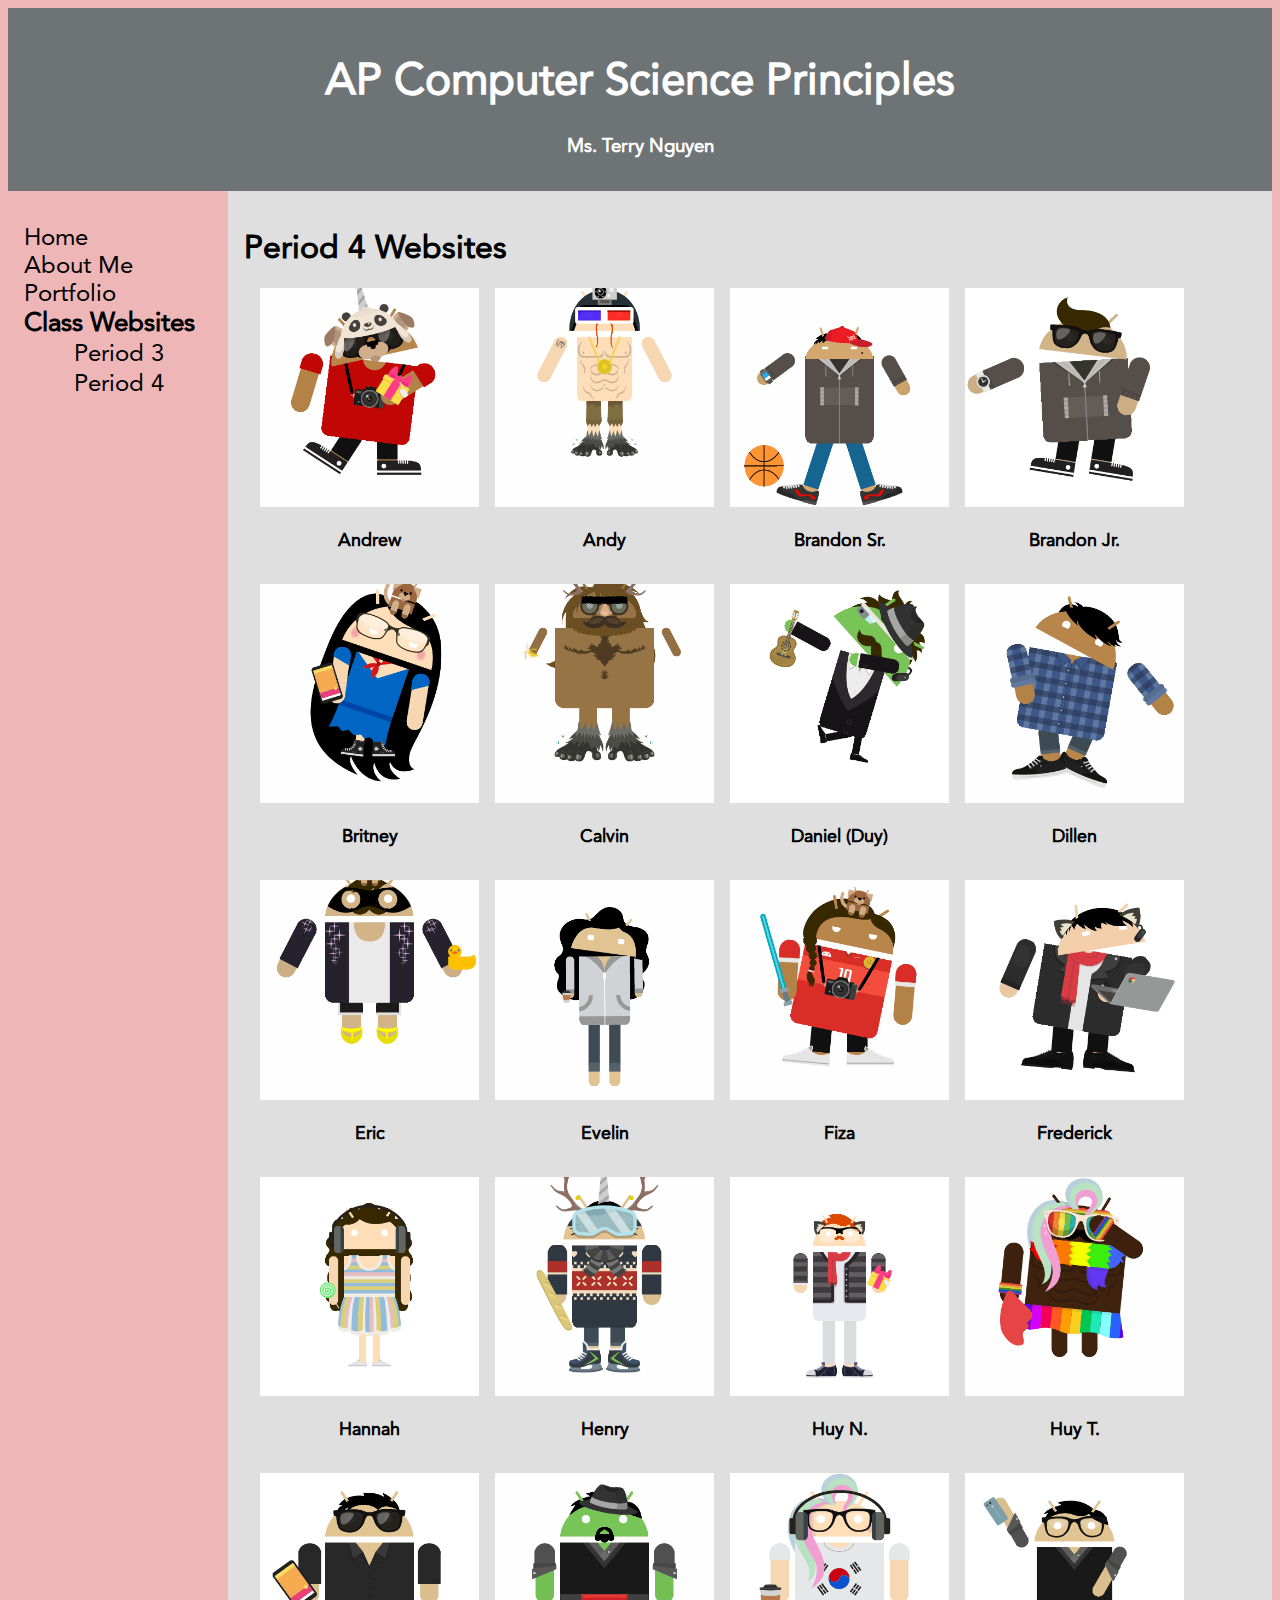
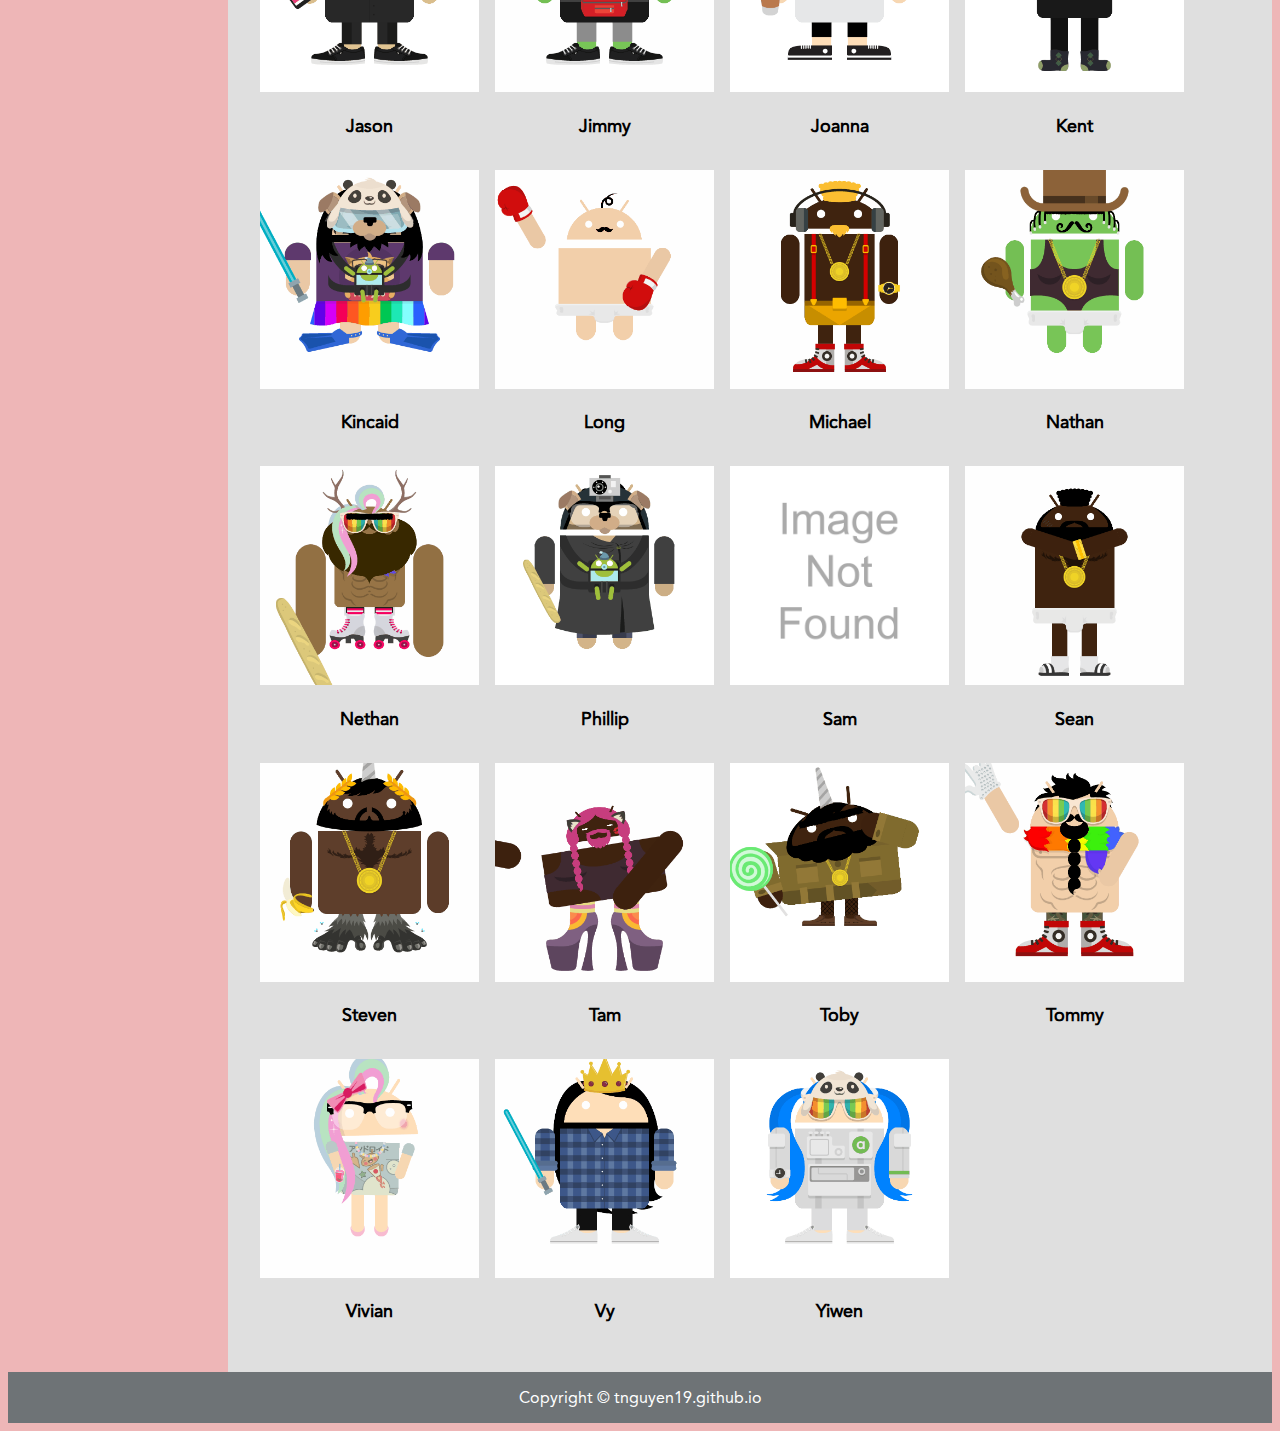
<file: my_website/p4.html>
<!doctype html>
<html lang="en">
  <head>
    <meta charset="utf-8">
    <link href="web.css" rel="stylesheet" type="text/css">
    <title>Period 4 APCSP</title>
  </head>
  <body class="content_body">
    <div class = "container">
      <header>
          <h1>AP Computer Science Principles</h1>
          <h3>Ms. Terry Nguyen</h3>
      </header>
      <nav>
          <ul>
              <li><a href="../index.html">Home</a></li>
              <li><a href="about.html">About Me</a></li>
              <li><a href="portfolio.html">Portfolio</a></li>
              <li id="blah">Class Websites
	                  		<ul>
	                  			<li><a href="p3.html">Period 3</a></li>
	                  			<li><a href="p4.html">Period 4</a></li>
	                  		</ul>
	                  </li>
          </ul>
      </nav>
      <article>
          <h1>Period 4 Websites</h1>
     <!-- First Photo Grid-->
  <div class="w3-row-padding">
    <div class="w3-third w3-container w3-margin-bottom">
        <a target="_blank" href="https://18anguyen24.github.io/my_website/">
              <img src="images/p4avatars/andrewaxew.gif" alt="Andrew" style="width:100%" class="w3-hover-opacity">
          </a>
      <div class="w3-container w3-white">
        <p><b>Andrew</b></p>
      </div>
    </div>
    <div class="w3-third w3-container w3-margin-bottom">
        <a target="_blank" href="https://18atran9.github.io/my_website/">
          <img src="images/p4avatars/Andy.gif" alt="Andy" style="width:100%" class="w3-hover-opacity">
      </a>
      <div class="w3-container w3-white">
        <p><b>Andy</b></p>
      </div>
    </div>
    <div class="w3-third w3-container w3-margin-bottom">
        <a target="_blank" href="https://17bnguyen5.github.io/my_website/">
              <img src="images/p4avatars/Brandon.gif" alt="Brandon" style="width:100%" class="w3-hover-opacity">
              </a>
      <div class="w3-container w3-white">
        <p><b>Brandon Sr.</b></p>
      </div>
    </div>
    <div class="w3-third w3-container">
        <a target="_blank" href="https://18bnguyen19.github.io/my_website/">
              <img src="images/p4avatars/BrandonNguyen.gif" alt="Brandon" style="width:100%" class="w3-hover-opacity">
          </a>
      <div class="w3-container w3-white">
        <p><b>Brandon Jr.</b></p>
      </div>
    </div>
  </div>
  
  <!-- Second Photo Grid-->
  <div class="w3-row-padding">
    <div class="w3-third w3-container w3-margin-bottom">
        <a target="_blank" href="https://18bvi.github.io/my_website/">
          <img src="images/p4avatars/britneyvi.gif" alt="Britney" style="width:100%" class="w3-hover-opacity">
      </a>
      <div class="w3-container w3-white">
        <p><b>Britney</b></p>
      </div>
    </div>
    <div class="w3-third w3-container w3-margin-bottom">
        <a target="_blank" href="https://17cbui.github.io/my_website/">
              <img src="images/p4avatars/calvin.gif" alt="Calvin" style="width:100%" class="w3-hover-opacity">
              </a>
      <div class="w3-container w3-white">
        <p><b>Calvin</b></p>
      </div>
    </div>
    <div class="w3-third w3-container w3-margin-bottom">
        <a target="_blank" href="https://18dnguyen32.github.io/my_website/">
          <img src="images/p4avatars/daniel.gif" alt="Duy" style="width:100%" class="w3-hover-opacity">
      </a>
      <div class="w3-container w3-white">
        <p><b>Daniel (Duy)</b></p>
      </div>
    </div>
    <div class="w3-third w3-container">
        <a target="_blank" href="https://17dpadhiar.github.io/my_website/">
          <img src="images/p4avatars/dillen.gif" alt="Dillen" style="width:100%" class="w3-hover-opacity">
      </a>
      <div class="w3-container w3-white">
        <p><b>Dillen</b></p>
      </div>
    </div>
  </div>
          
<!-- Third Photo Grid-->
  <div class="w3-row-padding">
    <div class="w3-third w3-container w3-margin-bottom">
        <a target="_blank" href="https://18ehong2.github.io/my_website/">
          <img src="images/p4avatars/Eric.gif" alt="Eric" style="width:100%" class="w3-hover-opacity">
      </a>
      <div class="w3-container w3-white">
        <p><b>Eric</b></p>
      </div>
    </div>
    <div class="w3-third w3-container w3-margin-bottom">
        <a target="_blank" href="https://18elopez6.github.io/my_website/">
              <img src="images/p4avatars/evelin.gif" alt="Evelin" style="width:100%" class="w3-hover-opacity">
              </a>
      <div class="w3-container w3-white">
        <p><b>Evelin</b></p>
      </div>
    </div>
    <div class="w3-third w3-container w3-margin-bottom">
        <a target="_blank" href="https://19fyusuf.github.io/my_website/">
          <img src="images/p4avatars/fiza.gif" alt="Fiza" style="width:100%" class="w3-hover-opacity">
      </a>
      <div class="w3-container w3-white">
        <p><b>Fiza</b></p>
      </div>
    </div>
    <div class="w3-third w3-container">
        <a target="_blank" href="https://19fvo.github.io/my_website/">
          <img src="images/p4avatars/frederick.gif" alt="Frederick" style="width:100%" class="w3-hover-opacity">
      </a>
      <div class="w3-container w3-white">
        <p><b>Frederick</b></p>
      </div>
    </div>
  </div>
  
  <!-- Fourth Photo Grid-->
  <div class="w3-row-padding">
    <div class="w3-third w3-container w3-margin-bottom">
        <a target="_blank" href="https://17hamarith.github.io/my_website/">
          <img src="images/p4avatars/hannahAmarith.gif" alt="Hannah" style="width:100%" class="w3-hover-opacity">
      </a>
      <div class="w3-container w3-white">
        <p><b>Hannah</b></p>
      </div>
    </div>
    <div class="w3-third w3-container w3-margin-bottom">
        <a target="_blank" href="https://17hpham2.github.io/my_website/">
              <img src="images/p4avatars/Henry.gif" alt="Henry" style="width:100%" class="w3-hover-opacity">
              </a>
      <div class="w3-container w3-white">
        <p><b>Henry</b></p>
      </div>
    </div>
    <div class="w3-third w3-container w3-margin-bottom">
        <a target="_blank" href="https://19hnguyen16.github.io/my_website/">
          <img src="images/p4avatars/huy_nguyen.gif" alt="HuyN" style="width:100%" class="w3-hover-opacity">
      </a>
      <div class="w3-container w3-white">
        <p><b>Huy N.</b></p>
      </div>
    </div>
    <div class="w3-third w3-container">
        <a target="_blank" href="https://18htang2.github.io/my_website/">
          <img src="images/p4avatars/huyTang.gif" alt="HuyT" style="width:100%" class="w3-hover-opacity">
      </a>
      <div class="w3-container w3-white">
        <p><b>Huy T.</b></p>
      </div>
    </div>
  </div>
  
  <!-- Fifth Photo Grid-->
  <div class="w3-row-padding">
    <div class="w3-third w3-container w3-margin-bottom">
        <a target="_blank" href="https://19jduong.github.io/my_website/">
          <img src="images/p4avatars/jason.gif" alt="Jason" style="width:100%" class="w3-hover-opacity">
      </a>
      <div class="w3-container w3-white">
        <p><b>Jason</b></p>
      </div>
    </div>
    <div class="w3-third w3-container w3-margin-bottom">
        <a target="_blank" href="https://18jpham2.github.io/my_website/">
              <img src="images/p4avatars/JimmyPham.gif" alt="Jimmy" style="width:100%" class="w3-hover-opacity">
              </a>
      <div class="w3-container w3-white">
        <p><b>Jimmy</b></p>
      </div>
    </div>
    <div class="w3-third w3-container w3-margin-bottom">
        <a target="_blank" href="https://17jcao.github.io/my_website/">
          <img src="images/p4avatars/joanna.gif" alt="Joanna" style="width:100%" class="w3-hover-opacity">
      </a>
      <div class="w3-container w3-white">
        <p><b>Joanna</b></p>
      </div>
    </div>
    <div class="w3-third w3-container">
        <a target="_blank" href="https://17kdinh2.github.io/My_Website/">
          <img src="images/p4avatars/kent.gif" alt="Kent" style="width:100%" class="w3-hover-opacity">
      </a>
      <div class="w3-container w3-white">
        <p><b>Kent</b></p>
      </div>
    </div>
  </div>
  
    <!-- Sixth Photo Grid-->
  <div class="w3-row-padding">
    <div class="w3-third w3-container w3-margin-bottom">
        <a target="_blank" href="https://18knguyen49.github.io/my_website/">
          <img src="images/p4avatars/kincaid.gif" alt="Kincaid" style="width:100%" class="w3-hover-opacity">
      </a>
      <div class="w3-container w3-white">
        <p><b>Kincaid</b></p>
      </div>
    </div>
    <div class="w3-third w3-container w3-margin-bottom">
        <a target="_blank" href="https://17lpham2.github.io/my_website/">
              <img src="images/p4avatars/longpham.gif" alt="Long" style="width:100%" class="w3-hover-opacity">
              </a>
      <div class="w3-container w3-white">
        <p><b>Long</b></p>
      </div>
    </div>
    <div class="w3-third w3-container w3-margin-bottom">
        <a target="_blank" href="https://18mvu.github.io/My_WEBSITE/">
          <img src="images/p4avatars/michael.gif" alt="Michael" style="width:100%" class="w3-hover-opacity">
      </a>
      <div class="w3-container w3-white">
        <p><b>Michael</b></p>
      </div>
    </div>
    <div class="w3-third w3-container">
        <a target="_blank" href="https://17nduong.github.io/my_website/">
          <img src="images/p4avatars/NathanDuong.gif" alt="Nathan" style="width:100%" class="w3-hover-opacity">
      </a>
      <div class="w3-container w3-white">
        <p><b>Nathan</b></p>
      </div>
    </div>
  </div>
      <!-- Seventh Photo Grid-->
  <div class="w3-row-padding">
    <div class="w3-third w3-container w3-margin-bottom">
        <a target="_blank" href="https://17nquach.github.io/My_website/">
          <img src="images/p4avatars/nethan.gif" alt="Nethan" style="width:100%" class="w3-hover-opacity">
      </a>
      <div class="w3-container w3-white">
        <p><b>Nethan</b></p>
      </div>
    </div>
    <div class="w3-third w3-container w3-margin-bottom">
        <a target="_blank" href="https://17ppham3.github.io/my_website/">
              <img src="images/p4avatars/phillip.gif" alt="Phillip" style="width:100%" class="w3-hover-opacity">
              </a>
      <div class="w3-container w3-white">
        <p><b>Phillip</b></p>
      </div>
    </div>
    <div class="w3-third w3-container w3-margin-bottom">
        <a target="_blank" href="https://19sthach.github.io/my_website/">
          <img src="images/404.png" alt="Sam" style="width:100%" class="w3-hover-opacity">
      </a>
      <div class="w3-container w3-white">
        <p><b>Sam</b></p>
      </div>
    </div>
    <div class="w3-third w3-container">
        <a target="_blank" href="https://18snguyen6.github.io/my_website/">
          <img src="images/p4avatars/seanNguyen.gif" alt="Sean" style="width:100%" class="w3-hover-opacity">
      </a>
      <div class="w3-container w3-white">
        <p><b>Sean</b></p>
      </div>
    </div>
  </div>
  
      <!-- Eighth Photo Grid-->
  <div class="w3-row-padding">
    <div class="w3-third w3-container w3-margin-bottom">
        <a target="_blank" href="https://17sbao.github.io/my_website/">
          <img src="images/p4avatars/steven.gif" alt="Steven" style="width:100%" class="w3-hover-opacity">
      </a>
      <div class="w3-container w3-white">
        <p><b>Steven</b></p>
      </div>
    </div>
    <div class="w3-third w3-container w3-margin-bottom">
        <a target="_blank" href="https://17tle.github.io/my_website/">
              <img src="images/p4avatars/tamLe.gif" alt="Tam" style="width:100%" class="w3-hover-opacity">
              </a>
      <div class="w3-container w3-white">
        <p><b>Tam</b></p>
      </div>
    </div>
    <div class="w3-third w3-container w3-margin-bottom">
        <a target="_blank" href="https://18thoang2.github.io/my_website/">
          <img src="images/p4avatars/tobyhoang.gif" alt="Toby" style="width:100%" class="w3-hover-opacity">
      </a>
      <div class="w3-container w3-white">
        <p><b>Toby</b></p>
      </div>
    </div>
    <div class="w3-third w3-container">
        <a target="_blank" href="https://18tnguyen31.github.io/my_website/">
          <img src="images/p4avatars/tommy.gif" alt="Tommy" style="width:100%" class="w3-hover-opacity">
      </a>
      <div class="w3-container w3-white">
        <p><b>Tommy</b></p>
      </div>
    </div>
  </div>
  
      <!-- Ninth Photo Grid-->
  <div class="w3-row-padding">
    <div class="w3-third w3-container w3-margin-bottom">
        <a target="_blank" href="https://17vle3.github.io/APCSP/my_website/">
          <img src="images/p4avatars/vivi.gif" alt="Vivian" style="width:100%" class="w3-hover-opacity">
      </a>
      <div class="w3-container w3-white">
        <p><b>Vivian</b></p>
      </div>
    </div>
    <div class="w3-third w3-container w3-margin-bottom">
        <a target="_blank" href="https://17vnguyen14.github.io/my_website/">
              <img src="images/p4avatars/vynguyen.gif" alt="Vy" style="width:100%" class="w3-hover-opacity">
              </a>
      <div class="w3-container w3-white">
        <p><b>Vy</b></p>
      </div>
    </div>
    <div class="w3-third w3-container">
        <a target="_blank" href="https://18ytan.github.io/my_website/index.html">
          <img src="images/p4avatars/yiwen.gif" alt="Yiwen" style="width:100%" class="w3-hover-opacity">
      </a>
      <div class="w3-container w3-white">
        <p><b>Yiwen</b></p>
      </div>
    </div>
  </div>
      </article>
      <footer>Copyright © tnguyen19.github.io</footer>
    </div>
  </body>
</html>
</file>
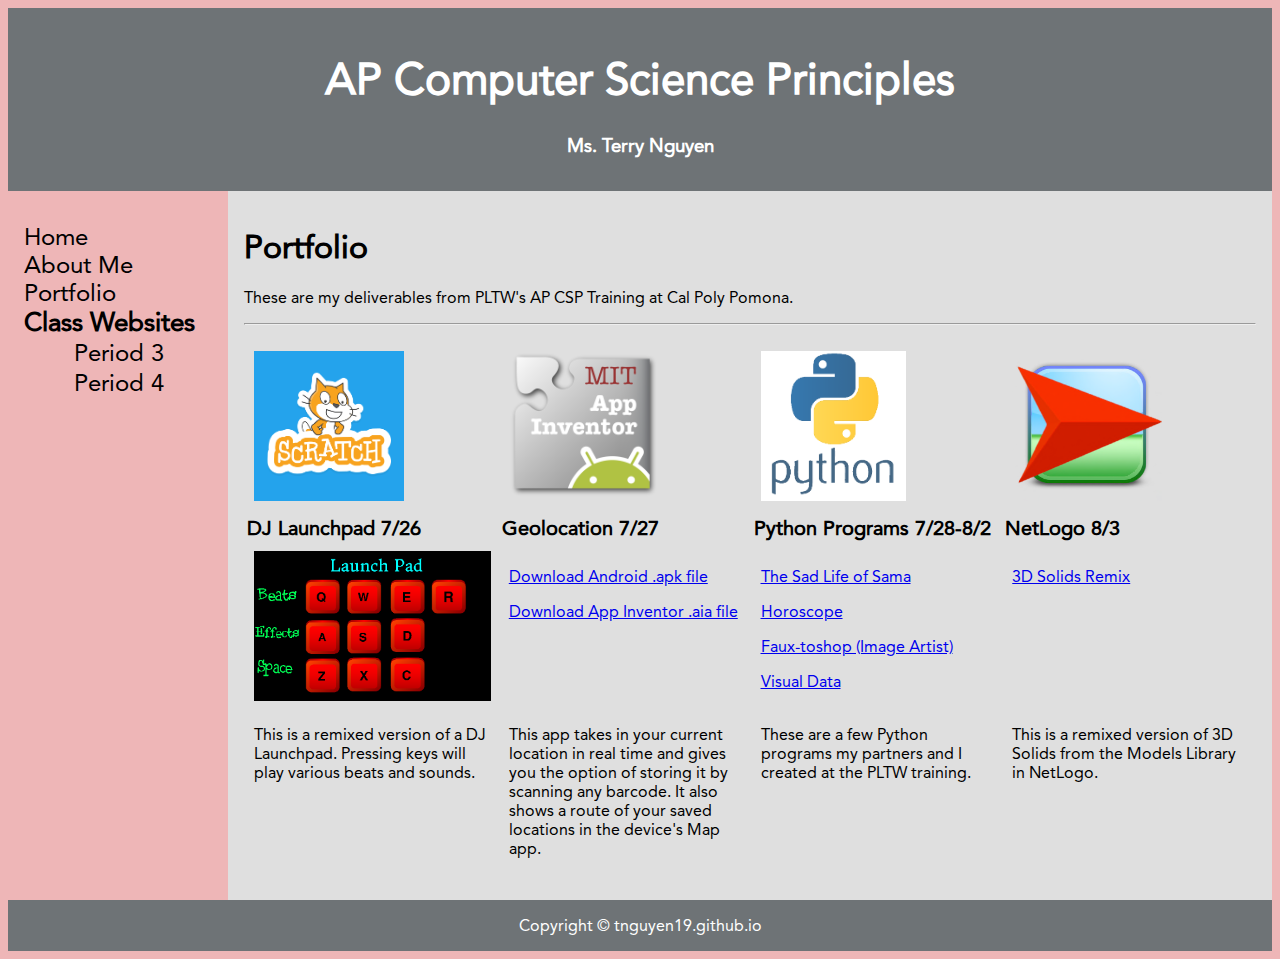
<file: my_website/portfolio.html>
<!doctype html>
	<html lang="en">
	  <head>
	    <meta charset="utf-8">
	    <link href="web.css" rel="stylesheet" type="text/css">
	    <title>Portfolio</title>
	  </head>
	  <body class="content_body">
	      <div class = "container">
	          <header>
	              <h1>AP Computer Science Principles</h1>
	              <h3>Ms. Terry Nguyen</h3>
	          </header>
	          <nav>
	              <ul>
	                  <li><a href="../index.html">Home</a></li>
	                  <li><a href="about.html">About Me</a></li>
	                  <li><a href="portfolio.html">Portfolio</a></li>
	                  <li id="blah">Class Websites
	                  		<ul>
	                  			<li><a href="p3.html">Period 3</a></li>
	                  			<li><a href="p4.html">Period 4</a></li>
	                  		</ul>
	                  </li>
	              </ul>
	          </nav>
	          <article>
	              <h1 id="port">Portfolio</h1>
	              <p>These are my deliverables from PLTW's AP CSP Training at Cal Poly Pomona.</p>
	              <hr>
	              <p>
                      <table id="scratch">
                      	<tr>
                      		<td>
                      			<a target="_blank" href="https://scratch.mit.edu">
                      			<img src="images/scratchlogo.png" height="150"></a>
                      		</td>
                      		<td>
                      			<a target="_blank" href="http://appinventor.mit.edu/explore/">
                      			<img src="images/appinventorlogo.png" height="150"></a>
                      		</td>
                      		<td>
                                <img src="images/pythonlogo.png" height="150"></a>
                      		</td>
                      		<td>
                                <img src="images/netlogo.png" height="150"></a>
                      		</td>
                      	</tr>
                      	<tr><th>DJ Launchpad 7/26</th><th>Geolocation 7/27</th><th>Python Programs 7/28-8/2</th><th>NetLogo 8/3</th></tr>
                      	<tr><td><a href="https://scratch.mit.edu/projects/117107619" target="_blank"><img src= "images/scratch.PNG" height="150"></a></td>
                      		<td><p><a href="files/Geolocation.apk">Download Android .apk file</a></p>
                      			<p><a href="files/Geolocation.aia">Download App Inventor .aia file</a></p>
                      		</td>
                      		<td><p><a href="https://repl.it/ChFL/13" target="_blank">The Sad Life of Sama</a></p>
                      			<p><a href="https://repl.it/Ch5v/9" target="_blank">Horoscope</a></p>
                      			<p><a href="fauxtoshop.html#port">Faux-toshop (Image Artist)</a></p>
                      			<p><a href="visualdata.html#port">Visual Data</a></p></td>
                      		<td><p><a href="netlogo.html#port">3D Solids Remix</a></p></td>
                      	</tr>
                      	<tr><td>This is a remixed version of a DJ Launchpad. Pressing keys will play various beats and sounds.</td>
                      		<td>This app takes in your current location in real time and gives you the option of storing it by scanning any barcode.  It also shows a route of your saved locations in the device's Map app.</td>
                      		<td>These are a few Python programs my partners and I created at the PLTW training.</td>
                      		<td>This is a remixed version of 3D Solids from the Models Library in NetLogo.</td>
                      	</tr>
                      </table>
                  </p>
	          </article>
	          <footer>Copyright © tnguyen19.github.io</footer>
	      </div>
	  </body>
	</html>
</file>
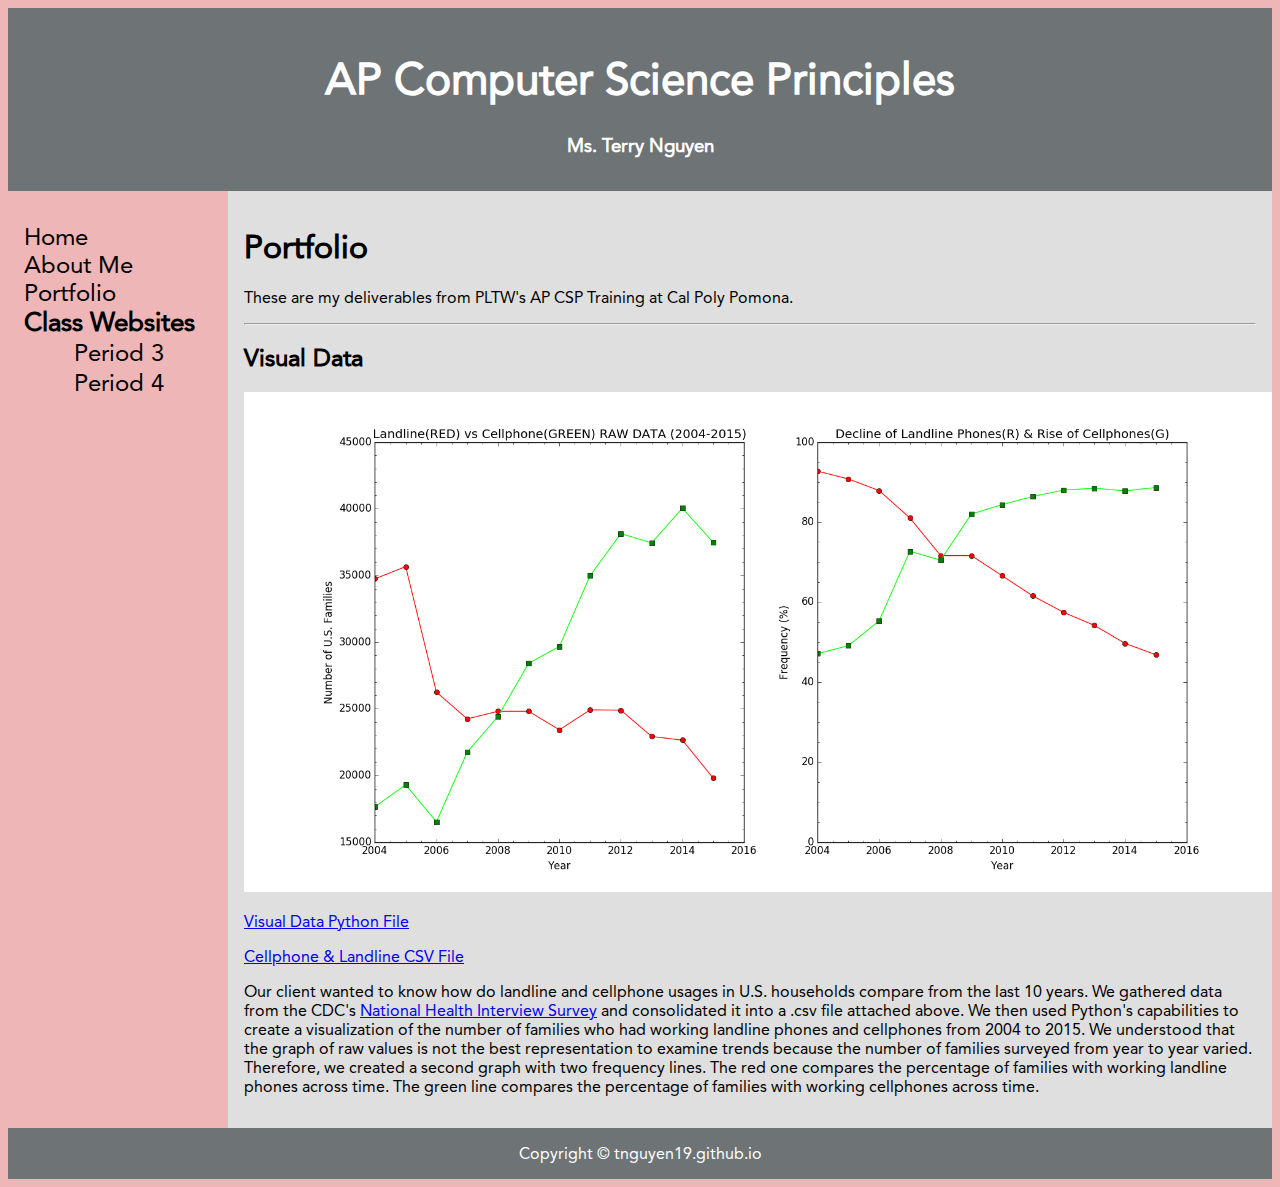
<file: my_website/visualdata.html>
<!doctype html>
	<html lang="en">
	  <head>
	    <meta charset="utf-8">
	    <link href="web.css" rel="stylesheet" type="text/css">
	    <title>Visual Data</title>
	  </head>
	  <body class="content_body">
	      <div class = "container">
	          <header>
	              <h1>AP Computer Science Principles</h1>
	              <h3>Ms. Terry Nguyen</h3>
	          </header>
	          <nav>
	              <ul>
	                  <li><a href="../index.html">Home</a></li>
	                  <li><a href="about.html">About Me</a></li>
	                  <li><a href="portfolio.html#port">Portfolio</a></li>
	                  <li id="blah">Class Websites
	                  		<ul>
	                  			<li><a href="p3.html">Period 3</a></li>
	                  			<li><a href="p4.html">Period 4</a></li>
	                  		</ul>
	                  </li>
	              </ul>
	          </nav>
	          <article>
	              <h1 id="port">Portfolio</h1>
	              <p>These are my deliverables from PLTW's AP CSP Training at Cal Poly Pomona.</p>
	              <hr>
	              <h2 id="vd">Visual Data</h2>
	              <p><a href="images/cellphone_landline.png" target="_blank"><img src="images/cellphone_landline.png" height="500"></a></p>
	              <p><a href="files/cellphone_landline.py">Visual Data Python File</a></p>
                  <p><a href="files/CELLPHONE_LANDLINE.csv">Cellphone & Landline CSV File</a></p>
                  <p>Our client wanted to know how do landline and cellphone usages in U.S. households compare from the last 10 years.  
                  We gathered data from the CDC's <a href="https://www.cdc.gov/nchs/nhis/nhis_questionnaires.htm" target="_blank">National Health Interview Survey</a>
                  and consolidated it into a .csv file attached above.  We then used Python's capabilities to create a visualization of the number of families who had
                  working landline phones and cellphones from 2004 to 2015.  We understood that the graph of raw values is not the best representation to examine trends 
                  because the number of families surveyed from year to year varied.  Therefore, we created a second graph with two frequency lines. The red one 
                  compares the percentage of families with working landline phones across time.  The green line compares the percentage of families with working cellphones 
                  across time.
                  </p>
	          </article>
	          <footer>Copyright © tnguyen19.github.io</footer>
	      </div>
	  </body>
	</html>
</file>
<file: my_website/web.css>
@font-face {
    font-family: AvenirRoman;
    src: url(fonts/AvenirRoman.otf);
}

body{
    background-color: #eeb6b7;
}

.container {
    width: 100%;
    border: 1px #eeb6b7;
    font-family: AvenirRoman;
    background-color: #eeb6b7;
}

.home {
    position:fixed;
    top:50%;
    left:50%;
    margin-top: -133px;
    margin-left: -128px;
}

header, footer {
    padding: 1em;
    color: white;
    background-color: #6e7376;
    clear: left;
    text-align: center;
}

header h1{
    font-size: 44px;
}

nav {
    float: left;
    max-width: 190px;
    margin: 0;
    padding: 1em;
}

th{
    width: 150px;
}

#scratch th{
    font-size: 20px;
    text-align: left;
    width: 25%;
}

#fauxtoshop th{
    font-size: 20px;
    text-align: left;
    width: 45%;
}

#scratch td{
    padding: 8px;
    vertical-align: top;
}

nav ul {
    list-style-type: none;
    padding: 0;
}
   
nav ul a {
    text-decoration: none;
}

nav ul a:link {
    color: black;
    font-size: 24px;
}

nav ul ul a:link {
    color: black;
    font-size: 24px;
    font-weight:normal;
}
nav ul ul{
    padding-left: 50px;
}
nav ul a:visited {
    color: black;
}

nav ul a:hover {
    color: #6e7376;
}

nav ul a:active {
    color: white;
}

article {
    margin-left: 220px;
    background-color: #dfdfdf;
    border-left: 1px #dfdfdf;
    padding: 1em;
    overflow: hidden;
}

.w3-hover-opacity:hover{opacity:0.60;filter:alpha(opacity=60);-webkit-backface-visibility:hidden}
.w3-hover-opacity{-webkit-transition:background-color .3s,color .15s,box-shadow .3s,opacity 0.3s;transition:background-color .3s,color .15s,box-shadow .3s,opacity 0.3s}

.w3-container{padding:0.01em 16px}
.w3-container:after,.w3-panel:after,.w3-row:after,.w3-row-padding:after,.w3-topnav:after,.w3-clear:after,.w3-btn-group:before,.w3-btn-group:after,.w3-btn-bar:before,.w3-btn-bar:after
{content:"";display:table;clear:both}

.w3-col,.w3-half,.w3-third,.w3-twothird,.w3-threequarter,.w3-quarter{float:left;width:100%}
.w3-col.s12,.w3-half,.w3-third,.w3-twothird,.w3-threequarter,.w3-quarter{width:99.99999%}
.w3-third{width:22%}
.w3-row-padding,.w3-row-padding>.w3-half,.w3-row-padding>.w3-third,.w3-row-padding>.w3-twothird,.w3-row-padding>.w3-threequarter,.w3-row-padding>.w3-quarter,.w3-row-padding>.w3-col{padding:0 8px}

.w3-margin-bottom{margin-bottom:16px!important}

.w3-white{text-align: center; font-size: large}

#blah{
    font-size:26px;
    font-weight:bold;
}
</file>
<file: web.css>
@font-face {
    font-family: AvenirRoman;
    src: url(fonts/AvenirRoman.otf);
}

body{
    background-color: #eeb6b7;
}

.container {
    width: 100%;
    border: 1px #eeb6b7;
    font-family: AvenirRoman;
    background-color: #eeb6b7;
}

.home {
    position:fixed;
    top:50%;
    left:50%;
    margin-top: -133px;
    margin-left: -128px;
}

header, footer {
    padding: 1em;
    color: white;
    background-color: #6e7376;
    clear: left;
    text-align: center;
}

header h1{
    font-size: 44px;
}

nav {
    float: left;
    max-width: 210px;
    margin: 0;
    padding: 1em;
}

th{
    width: 150px;
}
#scratch th{
    font-size: 20px;
    text-align: left;
}

nav ul {
    list-style-type: none;
    padding: 0;
}
   
nav ul a {
    text-decoration: none;
}

nav ul a:link {
    color: black;
    font-size: 24px
}

nav ul a:visited {
    color: black;
}

nav ul a:hover {
    color: #6e7376;
}

nav ul a:active {
    color: white;
}

article {
    margin-left: 220px;
    background-color: #dfdfdf;
    border-left: 1px #dfdfdf;
    padding: 1em;
    overflow: hidden;
}
</file>
<file: 214/icecream.css>
body{
	font-family: "Helvetica", "Comic Sans MS", fantasy;
	color: #003366;
	text-align: center;
}

h1 {
	font-size: 1.3em;
	text-align: center;
}

table {
	margin-left: auto;
	margin-right: auto;
	text-align: left;
	border-collapse: collapse;
	cellspacing: 0px;
}

tr {
	border: 1px solid #ffffff;
	text-align: center;
	background-color:#9FB6CD; 
}

th {
	text-align: center;
	color: #ffffff;
	background-color: #003366;
}
</file>
